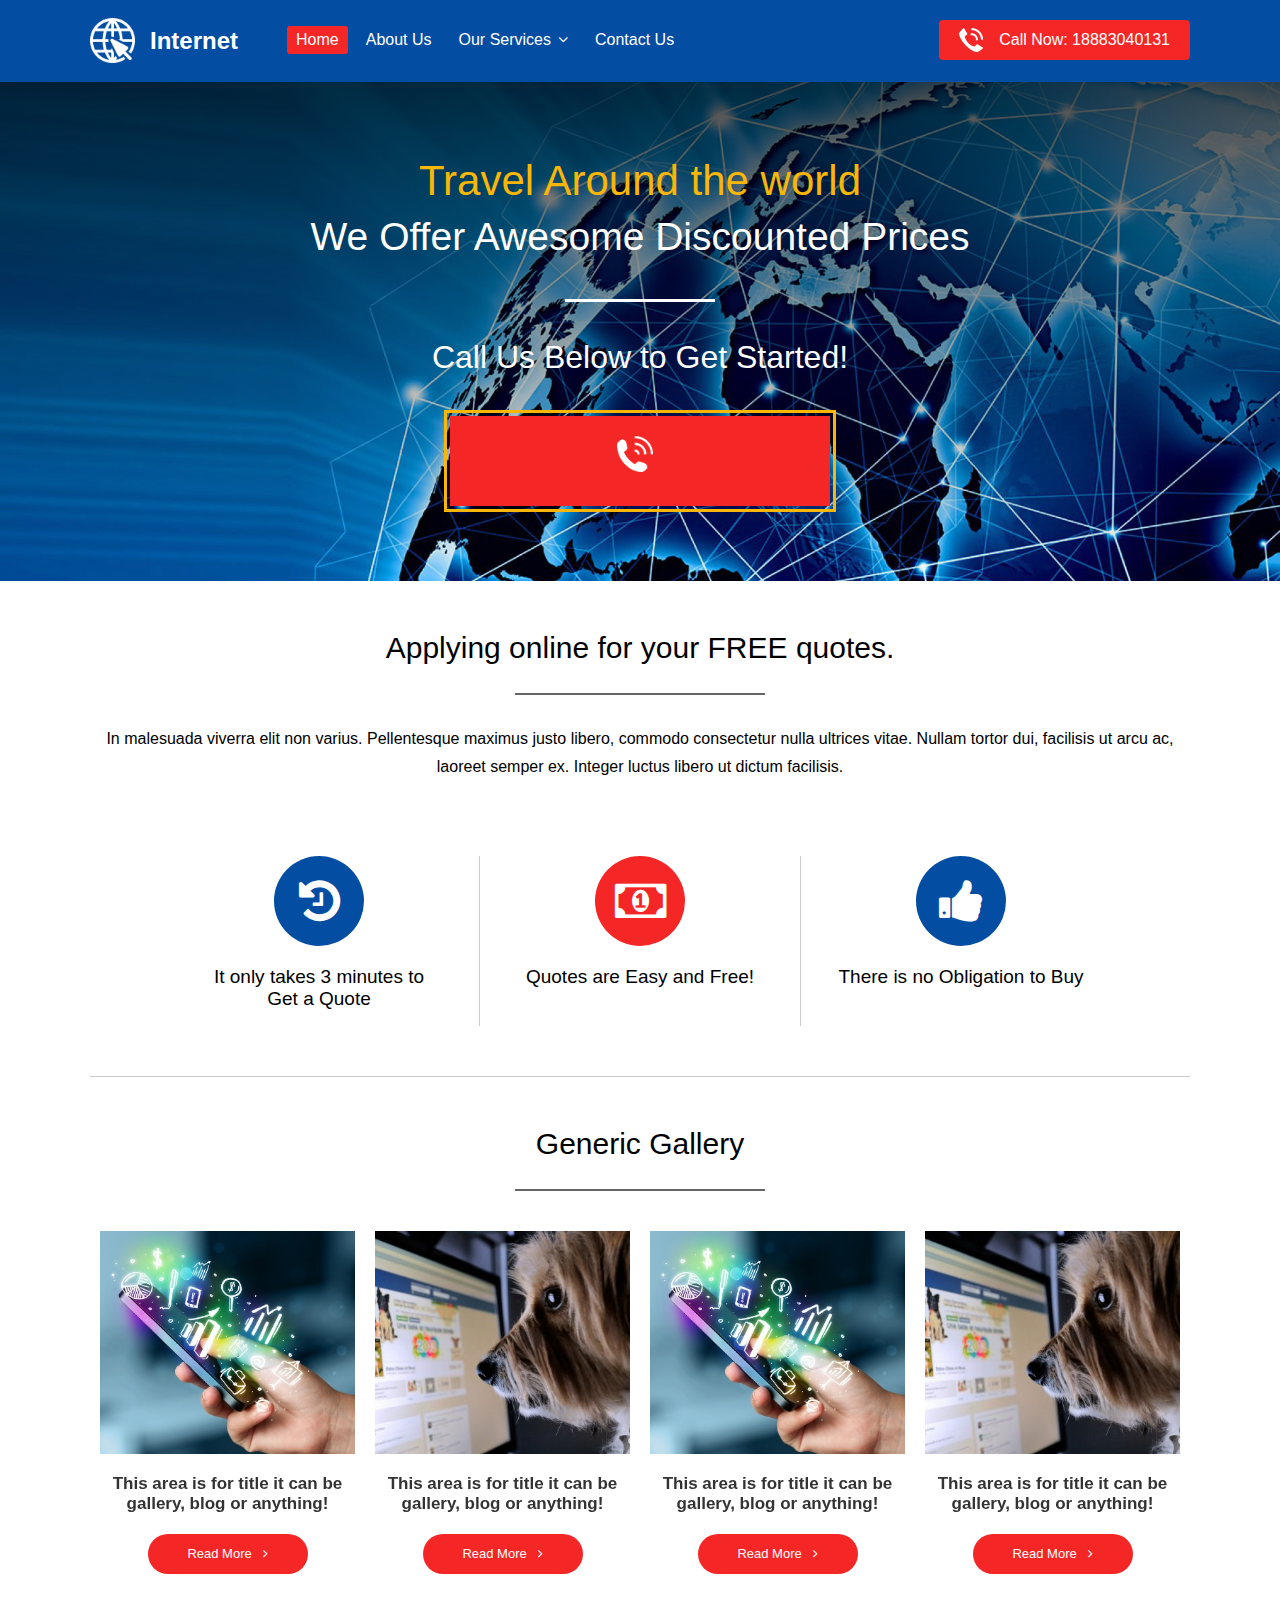
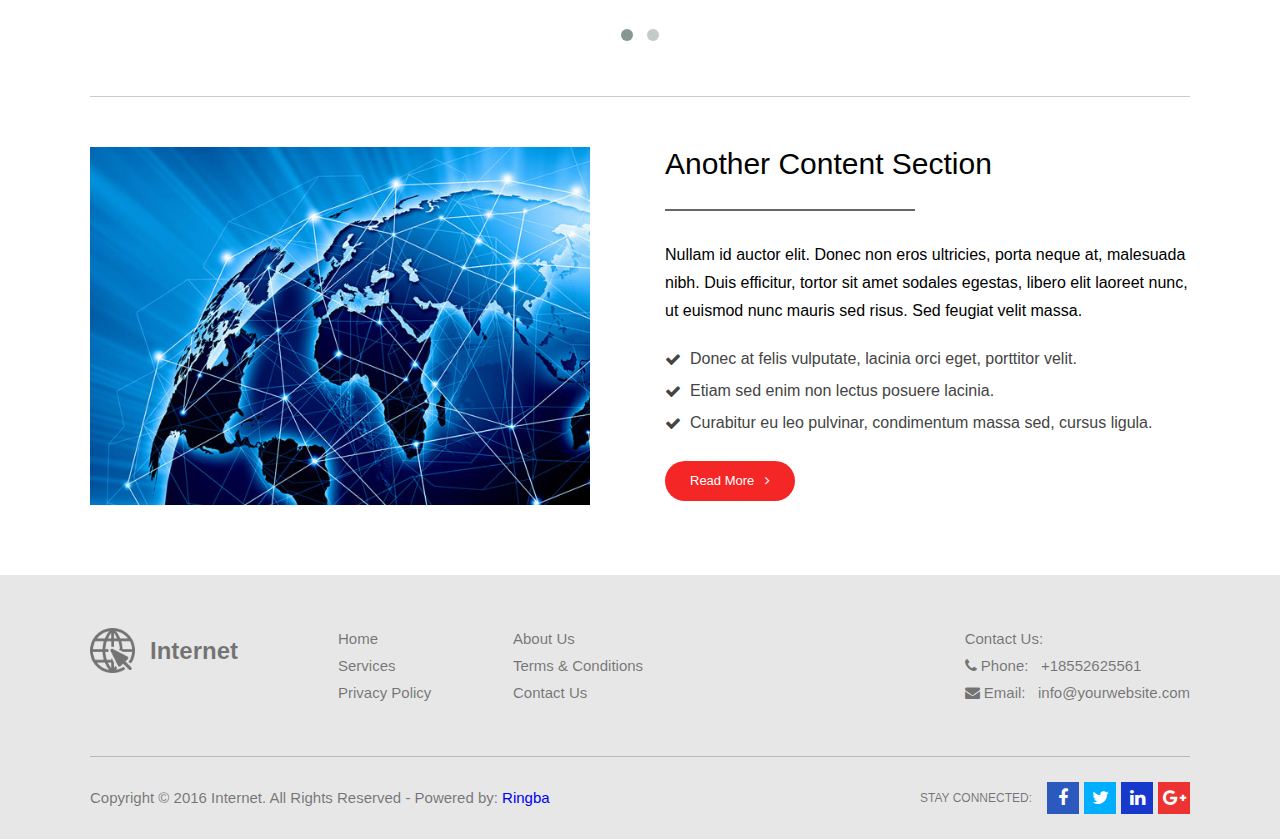
<file: index.html>
<!DOCTYPE html PUBLIC "-//W3C//DTD XHTML 1.0 Transitional//EN" "http://www.w3.org/TR/xhtml1/DTD/xhtml1-transitional.dtd">
<html xmlns="http://www.w3.org/1999/xhtml">
<head>
        
        <!-- META -->
        <meta name="viewport" content="width=device-width; initial-scale=1.0; maximum-scale=1.0; user-scalable=0;">
        <meta http-equiv="Content-Type" content="text/html; charset=utf-8" />
        
        <!-- TITLE -->
        <title>Awesome Travel</title>

        <!-- Main StyleSheet -->
        <link href="style.css" rel="stylesheet" type="text/css" />
        <link href="style-global.css" rel="stylesheet" type="text/css" />
        <!-- Color Schemes -->
        <link href="css/style-blue.css" rel="stylesheet" type="text/css" />
        <link href="style-responsive.css" rel="stylesheet" type="text/css" />


        <link href="css/font-awesome.css" rel="stylesheet" type="text/css" />
        <link href="css/linear.css" rel="stylesheet" type="text/css" />
        <link rel="icon" type="image/png" href="images/favicon.png"><!-- Major Browsers -->
		
        <script src="js/jquery.js"></script>

        <link rel="stylesheet" href="owl-carousel/owl.carousel.css" type="text/css" />
        <link rel="stylesheet" href="owl-carousel/owl.theme.css" type="text/css" />
        <script src="owl-carousel/owl.carousel.js"></script>

        <script src="js/scripts.js"></script>

        <!-- FANCYBOX -->
        <script type="text/javascript" src="lightbox/jquery.fancybox.js"></script>
        <link rel="stylesheet" type="text/css" href="lightbox/jquery.fancybox.css" media="screen" />
        <script type="text/javascript">
        $(document).ready(function() {
                                   $('.fancybox').fancybox();
        });
		</script>
<!-- Facebook Pixel Code -->
<script>
!function(f,b,e,v,n,t,s)
{if(f.fbq)return;n=f.fbq=function(){n.callMethod?
n.callMethod.apply(n,arguments):n.queue.push(arguments)};
if(!f._fbq)f._fbq=n;n.push=n;n.loaded=!0;n.version='2.0';
n.queue=[];t=b.createElement(e);t.async=!0;
t.src=v;s=b.getElementsByTagName(e)[0];
s.parentNode.insertBefore(t,s)}(window, document,'script',
'https://connect.facebook.net/en_US/fbevents.js');
fbq('init', '3073530812914758');
fbq('track', 'PageView');
</script>
<noscript><img height="1" width="1" style="display:none"
src="https://www.facebook.com/tr?id=3073530812914758&ev=PageView&noscript=1"
/></noscript>
<!-- End Facebook Pixel Code -->
<!-- <script src=//b-js.ringba.com/CAa5c48082ba1949d2845d4bf9e80d3b5a async></script> 	-->
<script> (function (e, d) {
    //Ringba.com phone number tracking
    const queryString = window.location.search;
    const urlParams = new URLSearchParams(queryString);
	console.log("URL Params", urlParams);
    const pubId = urlParams.get('pubId');
	console.log("Pub id", pubId);
    fetch('./mappings.json')
      .then((response) => {
	console.log("Fetch response", response);
        return response.json();
      })
      .then((myJson) => {
        var ringba_com_tag = myJson[pubId];
        var _sc = d.getElementsByTagName('script'), _s = _sc[_sc.length - 1];
        e._rgba = e._rgba || { q: [] }; e._rgba.q.push({ tag: ringba_com_tag, script: _s });
        if (!(e._rgba.loading = !!e._rgba.loading)) {
          var sc = d.createElement('script'); sc.type = 'text/javascript'; sc.async = true;
          sc.src = '//js.callcdn.com/js_v3/min/ringba.com.js';
          var s = d.getElementsByTagName('script')[0]; s.parentNode.insertBefore(sc, s);
          e._rgba.loading = true;
        }
      });
  })(window, document); </script>
</head>

<body>
<div class="topbutton"><span class="lnr lnr-arrow-up"></span></div>        

<!--HEADER-->
<header>
<section class="container">

		<div class="phone">
			<img src="images/i1.png" alt="" />
			<a onClick="fbq('trackCustom', 'ringbaclick', {test: 'test'});">Call Now: 18883040131</a>
		</div>

		<a href="" class="logo"><img src="images/logo-white.png" alt="" /> <strong>Internet</strong></a>


		<div class="mobtitle">
	    <span class="fa fa-navicon"></span> 
	    <span class="fa fa-close" style="display:none;"></span>
	    </div>
		<nav class="topmenu">
			<ul>
				<li class="active"><a href="">Home</a></li>
				<li><a href="aboutus.html">About Us</a></li>
				<li class="hassubmenu">
					<a href="">Our Services</a>
					<ul class="submenu">
						<li><a href="">Service Type 1</a></li>
						<li><a href="">Service Type 2</a></li>
						<li><a href="">Service Type 3</a></li>
						<li><a href="">Service Type 4</a></li>
					</ul>
			  	</li>
				<li><a href="">Contact Us</a></li>
			</ul>
		</nav>
    
</section>
</header>
<!--/HEADER-->



<!--BANNER-->
<section class="banner">
	<section class="overlay mobilewrap">
		<section class="container">
			<h1><strong>Travel Around the world</strong></h1>
			<h2><strong>We Offer Awesome</strong> Discounted Prices</h2>
			<h3><strong>Call Us Below</strong> to Get Started!</h3>
			<div class="calloption">
				<div class="borderside"></div>
				<img src="images/i2.png" alt="" id="showNumber"/>
			</div>
		</section>
	</section>
</section>
<!--/BANNER-->
     



<!--PAGE-->
<section class="page mobilewrap">
	<section class="container">
			
			<div class="contentsection">
				<h2>
					Applying online for your <strong>FREE quotes.</strong>
				</h2>
				<p>
					In malesuada viverra elit non varius. Pellentesque maximus justo libero, commodo consectetur nulla ultrices vitae. Nullam tortor dui, facilisis ut arcu ac, laoreet semper ex. Integer luctus libero ut dictum facilisis.
				</p>

				<div class="items-wrap">
					<div class="item">
						<div class="icon"><span class="fa fa-history"></span></div>
						<h3>It only takes 3 minutes to <br> Get a Quote</h3>
					</div>

					<div class="item">
						<div class="icon"><span class="fa fa-money"></span></div>
						<h3>Quotes are Easy and Free!</h3>
					</div>

					<div class="item">
						<div class="icon"><span class="fa fa-thumbs-up"></span></div>
						<h3>There is no Obligation to Buy</h3>
					</div>
				</div>
			</div>


			<div class="contentsection-2">
				<h2>Generic Gallery</h2>
				<div id="owl-demo" class="owl-carousel">
					<div class="item">
                        <div class="thumb">
                        	<a href="images/gr1.jpg" class="overlay fancybox" data-fancybox-group="gallery" title="Title-1"><span class="fa fa-expand"></span></a>
                        	<img src="images/gr1.jpg" alt="">
                        </div>
                        <h4>This area is for title it can be gallery, blog or anything!</h4>
                        <a href="" class="button">Read More &nbsp; <span class="fa fa-angle-right"></span></a>
                    </div>

                    <div class="item">
                        <div class="thumb">
                        	<a href="images/gr2.jpg" class="overlay fancybox" data-fancybox-group="gallery" title="Title-2"><span class="fa fa-expand"></span></a>
                        	<img src="images/gr2.jpg" alt="">
                        </div>
                        <h4>This area is for title it can be gallery, blog or anything!</h4>
                        <a href="" class="button">Read More &nbsp; <span class="fa fa-angle-right"></span></a>
                    </div>


                    <div class="item">
                        <div class="thumb">
                        	<a href="images/gr1.jpg" class="overlay fancybox" data-fancybox-group="gallery" title="Title-2"><span class="fa fa-expand"></span></a>
                        	<img src="images/gr1.jpg" alt="">
                        </div>
                        <h4>This area is for title it can be gallery, blog or anything!</h4>
                        <a href="" class="button">Read More &nbsp; <span class="fa fa-angle-right"></span></a>
                    </div>


                    <div class="item">
                        <div class="thumb">
                        	<a href="images/gr2.jpg" class="overlay fancybox" data-fancybox-group="gallery" title="Title-2"><span class="fa fa-expand"></span></a>
                        	<img src="images/gr2.jpg" alt="">
                        </div>
                        <h4>This area is for title it can be gallery, blog or anything!</h4>
                        <a href="" class="button">Read More &nbsp; <span class="fa fa-angle-right"></span></a>
                    </div>


                    <div class="item">
                        <div class="thumb">
                        	<a href="images/gr1.jpg" class="overlay fancybox" data-fancybox-group="gallery" title="Title-2"><span class="fa fa-expand"></span></a>
                        	<img src="images/gr1.jpg" alt="">
                        </div>
                        <h4>This area is for title it can be gallery, blog or anything!</h4>
                        <a href="" class="button">Read More &nbsp; <span class="fa fa-angle-right"></span></a>
                    </div>

                   
				</div>
			</div>



			<div class="contentsection-3">
				<img src="images/ft1.jpg" alt="" class="featured" />
				<div class="details">
					<h2>Another Content Section</h2>
					<p>
						Nullam id auctor elit. Donec non eros ultricies, porta neque at, malesuada nibh. Duis efficitur, tortor sit amet sodales egestas, libero elit laoreet nunc, ut euismod nunc mauris sed risus. Sed feugiat velit massa.
					</p>
					<ul>
						<li>Donec at felis vulputate, lacinia orci eget, porttitor velit.</li>
						<li>Etiam sed enim non lectus posuere lacinia.</li>
						<li>Curabitur eu leo pulvinar, condimentum massa sed, cursus ligula.</li>
					</ul>
					<a href="" class="button">Read More &nbsp; <span class="fa fa-angle-right"></span></a>
				</div>
			</div>

	</section>
</section>
<!--PAGE ENDS-->



<!--FOOTER-->
<footer class="mobilewrap">
	<section class="container">
			<div class="widgets-wrap">
				<div class="widget logowidget">
					<a href="" class="footerlogo"><img src="images/logo.png" alt="" /> <strong>Internet</strong></a>
				</div>

				<div class="widget links">
					<ul>
						<li><a href="">Home</a></li>
						<li><a href="">About Us</a></li>
						<li><a href="">Services</a></li>
						<li><a href="">Terms & Conditions</a></li>
						<li><a href="">Privacy Policy</a></li>
						<li><a href="">Contact Us</a></li>
					</ul>
				</div>

				<div class="widget">
					<p>Contact Us:</p>
					<p><span class="fa fa-phone"></span> Phone: &nbsp; +18552625561</p>
					<p><span class="fa fa-envelope"></span> Email: &nbsp; info@yourwebsite.com</p>
				</div>
			</div>

			<div class="footerbottom">
				<div class="copyright">Copyright &copy; 2016 Internet. All Rights Reserved - Powered by: <a href="https://www.ringba.com">Ringba</a></div>
				<div class="socialmedia">
					<p>Stay Connected:</p>
					<a href="" class="facebook"><span class="fa fa-facebook"></span></a>
					<a href="" class="twitter"><span class="fa fa-twitter"></span></a>
					<a href="" class="linkedin"><span class="fa fa-linkedin"></span></a>
					<a href="" class="gplus"><span class="fa fa-google-plus"></span></a>
				</div>
			</div>
	</section>
</footer>
<!--/FOOTER-->


<script type="text/javascript">
//scrollable links
$(function() {
$('a.scroll').click(function() {
if (location.pathname.replace(/^\//,'') == this.pathname.replace(/^\//,'') && location.hostname == this.hostname) {
var target = $(this.hash);
target = target.length ? target : $('[name=' + this.hash.slice(1) +']');
if (target.length) {
$('html,body').animate({
scrollTop: target.offset().top - 94
}, 2000);
return false;
}
}
});
});
</script>                          
</body>
</html>
</file>
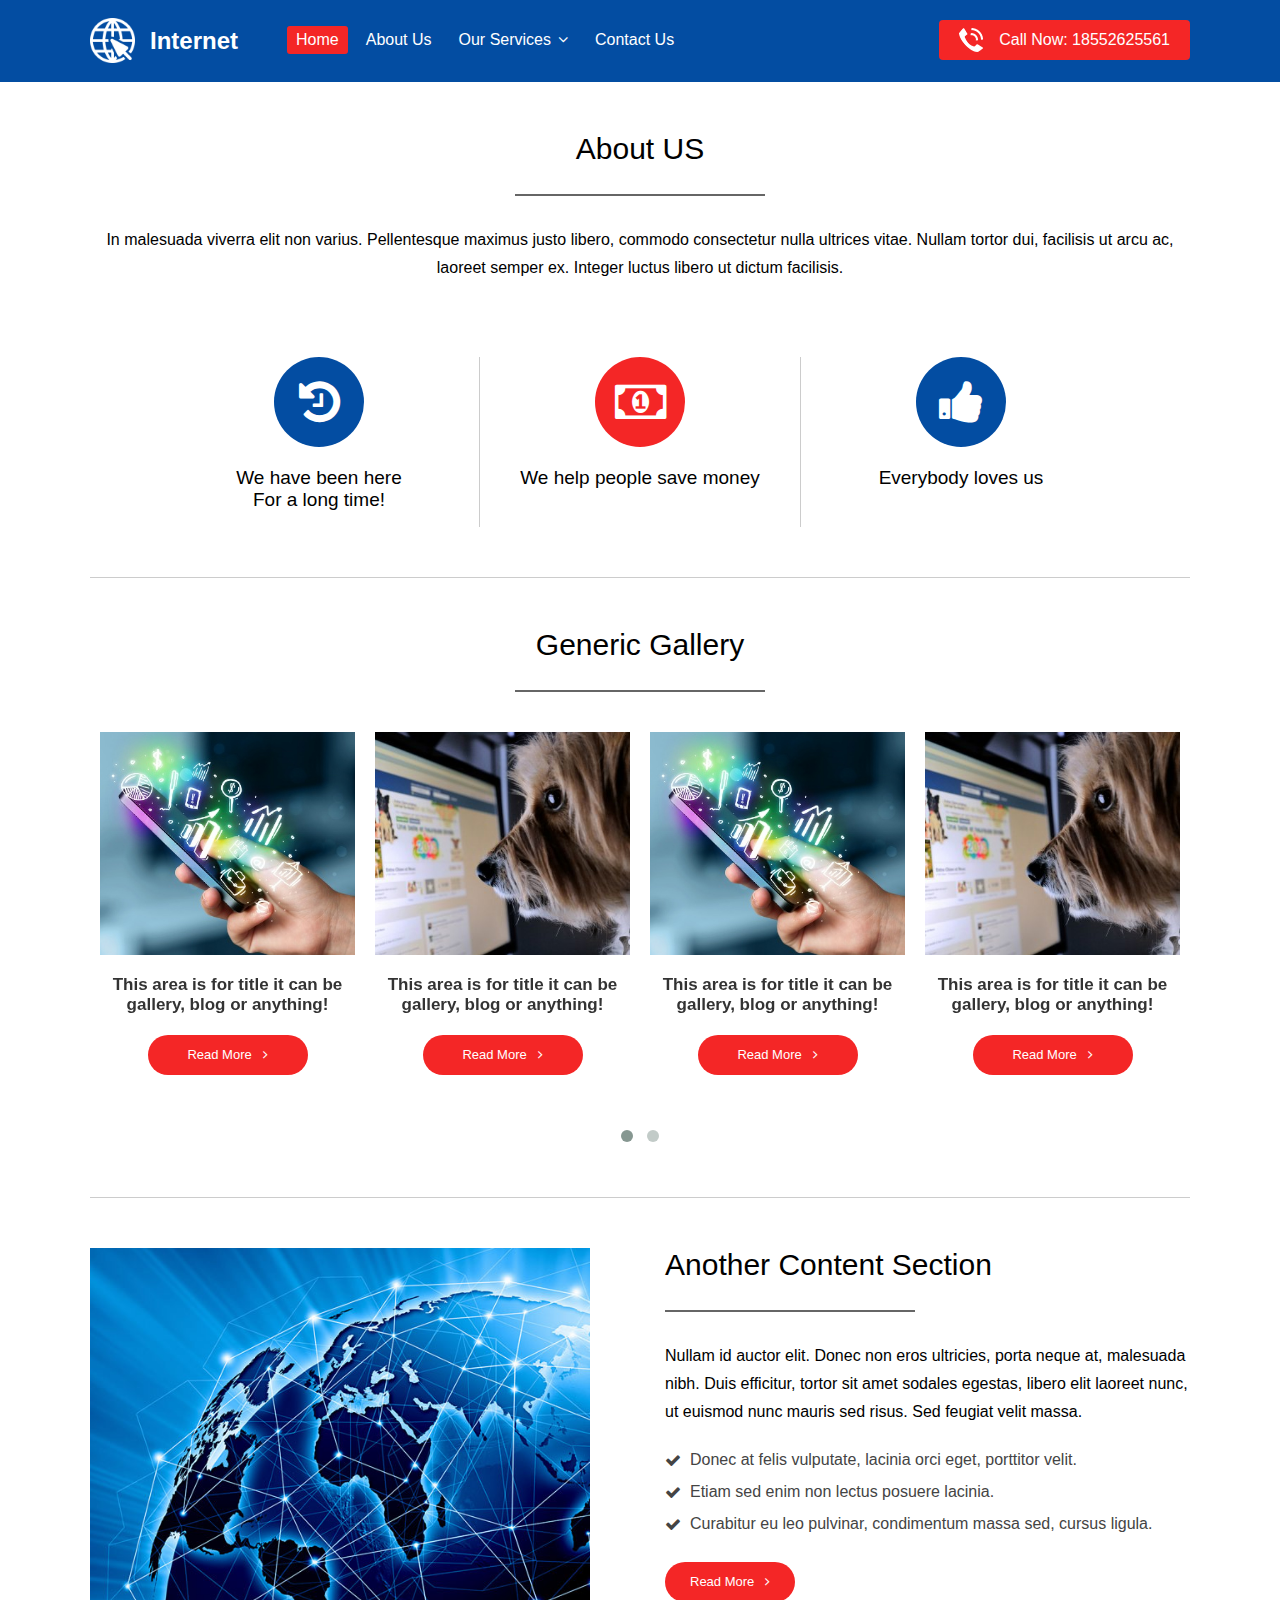
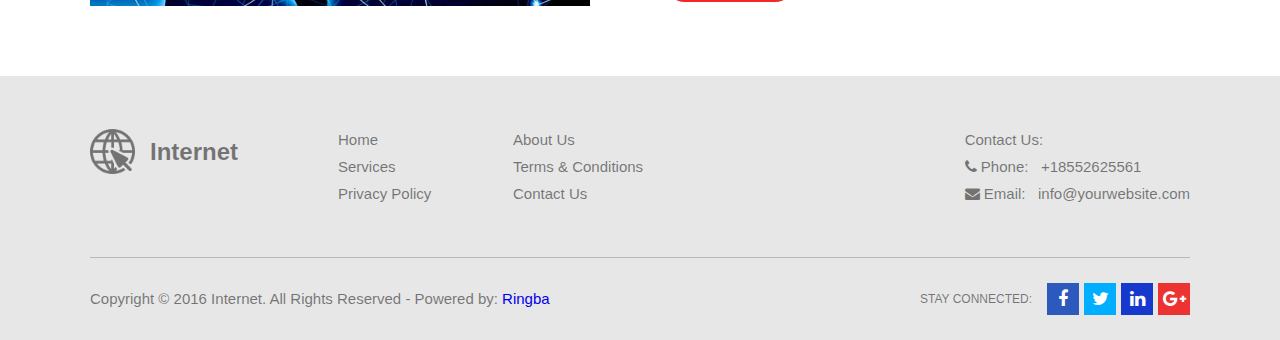
<file: aboutus.html>
<!DOCTYPE html PUBLIC "-//W3C//DTD XHTML 1.0 Transitional//EN" "http://www.w3.org/TR/xhtml1/DTD/xhtml1-transitional.dtd">
<html xmlns="http://www.w3.org/1999/xhtml">
<head>
        
        <!-- META -->
        <meta name="viewport" content="width=device-width; initial-scale=1.0; maximum-scale=1.0; user-scalable=0;">
        <meta http-equiv="Content-Type" content="text/html; charset=utf-8" />
        
        <!-- TITLE -->
        <title>Awesome Travel</title>

        <!-- Main StyleSheet -->
        <link href="style.css" rel="stylesheet" type="text/css" />
        <link href="style-global.css" rel="stylesheet" type="text/css" />
        <!-- Color Schemes -->
        <link href="css/style-blue.css" rel="stylesheet" type="text/css" />
        <link href="style-responsive.css" rel="stylesheet" type="text/css" />


        <link href="css/font-awesome.css" rel="stylesheet" type="text/css" />
        <link href="css/linear.css" rel="stylesheet" type="text/css" />
        <link rel="icon" type="image/png" href="images/favicon.png"><!-- Major Browsers -->
		
        <script src="js/jquery.js"></script>

        <link rel="stylesheet" href="owl-carousel/owl.carousel.css" type="text/css" />
        <link rel="stylesheet" href="owl-carousel/owl.theme.css" type="text/css" />
        <script src="owl-carousel/owl.carousel.js"></script>

        <script src="js/scripts.js"></script>

        <!-- FANCYBOX -->
        <script type="text/javascript" src="lightbox/jquery.fancybox.js"></script>
        <link rel="stylesheet" type="text/css" href="lightbox/jquery.fancybox.css" media="screen" />
        <script type="text/javascript">
        $(document).ready(function() {
                                   $('.fancybox').fancybox();
        });
		</script>	
		<script src="//b-js.ringba.com/CAb386a08bb6c240b5af3461488d23ed00" async="async"></script>						   
</head>

<body>
<div class="topbutton"><span class="lnr lnr-arrow-up"></span></div>        

<!--HEADER-->
<header>
<section class="container">

		<div class="phone">
			<img src="images/i1.png" alt="" />
			Call Now: 18552625561
		</div>

		<a href="" class="logo"><img src="images/logo-white.png" alt="" /> <strong>Internet</strong></a>


		<div class="mobtitle">
	    <span class="fa fa-navicon"></span> 
	    <span class="fa fa-close" style="display:none;"></span>
	    </div>
		<nav class="topmenu">
			<ul>
				<li class="active"><a href="">Home</a></li>
				<li><a href="aboutus.html">About Us</a></li>
				<li class="hassubmenu">
					<a href="">Our Services</a>
					<ul class="submenu">
						<li><a href="">Service Type 1</a></li>
						<li><a href="">Service Type 2</a></li>
						<li><a href="">Service Type 3</a></li>
						<li><a href="">Service Type 4</a></li>
					</ul>
			  	</li>
				<li><a href="">Contact Us</a></li>
			</ul>
		</nav>
    
</section>
</header>
<!--/HEADER-->


<!--PAGE-->
<section class="page mobilewrap">
	<section class="container">
			
			<div class="contentsection">
				<h2>
					About US
				</h2>
				<p>
					In malesuada viverra elit non varius. Pellentesque maximus justo libero, commodo consectetur nulla ultrices vitae. Nullam tortor dui, facilisis ut arcu ac, laoreet semper ex. Integer luctus libero ut dictum facilisis.
				</p>

				<div class="items-wrap">
					<div class="item">
						<div class="icon"><span class="fa fa-history"></span></div>
						<h3>We have been here <br> For a long time!</h3>
					</div>

					<div class="item">
						<div class="icon"><span class="fa fa-money"></span></div>
						<h3>We help people save money</h3>
					</div>

					<div class="item">
						<div class="icon"><span class="fa fa-thumbs-up"></span></div>
						<h3>Everybody loves us</h3>
					</div>
				</div>
			</div>


			<div class="contentsection-2">
				<h2>Generic Gallery</h2>
				<div id="owl-demo" class="owl-carousel">
					<div class="item">
                        <div class="thumb">
                        	<a href="images/gr1.jpg" class="overlay fancybox" data-fancybox-group="gallery" title="Title-1"><span class="fa fa-expand"></span></a>
                        	<img src="images/gr1.jpg" alt="">
                        </div>
                        <h4>This area is for title it can be gallery, blog or anything!</h4>
                        <a href="" class="button">Read More &nbsp; <span class="fa fa-angle-right"></span></a>
                    </div>

                    <div class="item">
                        <div class="thumb">
                        	<a href="images/gr2.jpg" class="overlay fancybox" data-fancybox-group="gallery" title="Title-2"><span class="fa fa-expand"></span></a>
                        	<img src="images/gr2.jpg" alt="">
                        </div>
                        <h4>This area is for title it can be gallery, blog or anything!</h4>
                        <a href="" class="button">Read More &nbsp; <span class="fa fa-angle-right"></span></a>
                    </div>


                    <div class="item">
                        <div class="thumb">
                        	<a href="images/gr1.jpg" class="overlay fancybox" data-fancybox-group="gallery" title="Title-2"><span class="fa fa-expand"></span></a>
                        	<img src="images/gr1.jpg" alt="">
                        </div>
                        <h4>This area is for title it can be gallery, blog or anything!</h4>
                        <a href="" class="button">Read More &nbsp; <span class="fa fa-angle-right"></span></a>
                    </div>


                    <div class="item">
                        <div class="thumb">
                        	<a href="images/gr2.jpg" class="overlay fancybox" data-fancybox-group="gallery" title="Title-2"><span class="fa fa-expand"></span></a>
                        	<img src="images/gr2.jpg" alt="">
                        </div>
                        <h4>This area is for title it can be gallery, blog or anything!</h4>
                        <a href="" class="button">Read More &nbsp; <span class="fa fa-angle-right"></span></a>
                    </div>


                    <div class="item">
                        <div class="thumb">
                        	<a href="images/gr1.jpg" class="overlay fancybox" data-fancybox-group="gallery" title="Title-2"><span class="fa fa-expand"></span></a>
                        	<img src="images/gr1.jpg" alt="">
                        </div>
                        <h4>This area is for title it can be gallery, blog or anything!</h4>
                        <a href="" class="button">Read More &nbsp; <span class="fa fa-angle-right"></span></a>
                    </div>

                   
				</div>
			</div>



			<div class="contentsection-3">
				<img src="images/ft1.jpg" alt="" class="featured" />
				<div class="details">
					<h2>Another Content Section</h2>
					<p>
						Nullam id auctor elit. Donec non eros ultricies, porta neque at, malesuada nibh. Duis efficitur, tortor sit amet sodales egestas, libero elit laoreet nunc, ut euismod nunc mauris sed risus. Sed feugiat velit massa.
					</p>
					<ul>
						<li>Donec at felis vulputate, lacinia orci eget, porttitor velit.</li>
						<li>Etiam sed enim non lectus posuere lacinia.</li>
						<li>Curabitur eu leo pulvinar, condimentum massa sed, cursus ligula.</li>
					</ul>
					<a href="" class="button">Read More &nbsp; <span class="fa fa-angle-right"></span></a>
				</div>
			</div>

	</section>
</section>
<!--PAGE ENDS-->



<!--FOOTER-->
<footer class="mobilewrap">
	<section class="container">
			<div class="widgets-wrap">
				<div class="widget logowidget">
					<a href="" class="footerlogo"><img src="images/logo.png" alt="" /> <strong>Internet</strong></a>
				</div>

				<div class="widget links">
					<ul>
						<li><a href="">Home</a></li>
						<li><a href="">About Us</a></li>
						<li><a href="">Services</a></li>
						<li><a href="">Terms & Conditions</a></li>
						<li><a href="">Privacy Policy</a></li>
						<li><a href="">Contact Us</a></li>
					</ul>
				</div>

				<div class="widget">
					<p>Contact Us:</p>
					<p><span class="fa fa-phone"></span> Phone: &nbsp; +18552625561</p>
					<p><span class="fa fa-envelope"></span> Email: &nbsp; info@yourwebsite.com</p>
				</div>
			</div>

			<div class="footerbottom">
				<div class="copyright">Copyright &copy; 2016 Internet. All Rights Reserved - Powered by: <a href="https://www.ringba.com">Ringba</a></div>
				<div class="socialmedia">
					<p>Stay Connected:</p>
					<a href="" class="facebook"><span class="fa fa-facebook"></span></a>
					<a href="" class="twitter"><span class="fa fa-twitter"></span></a>
					<a href="" class="linkedin"><span class="fa fa-linkedin"></span></a>
					<a href="" class="gplus"><span class="fa fa-google-plus"></span></a>
				</div>
			</div>
	</section>
</footer>
<!--/FOOTER-->


<script type="text/javascript">
//scrollable links
$(function() {
$('a.scroll').click(function() {
if (location.pathname.replace(/^\//,'') == this.pathname.replace(/^\//,'') && location.hostname == this.hostname) {
var target = $(this.hash);
target = target.length ? target : $('[name=' + this.hash.slice(1) +']');
if (target.length) {
$('html,body').animate({
scrollTop: target.offset().top - 94
}, 2000);
return false;
}
}
});
});
</script>                          
</body>
</html>
</file>
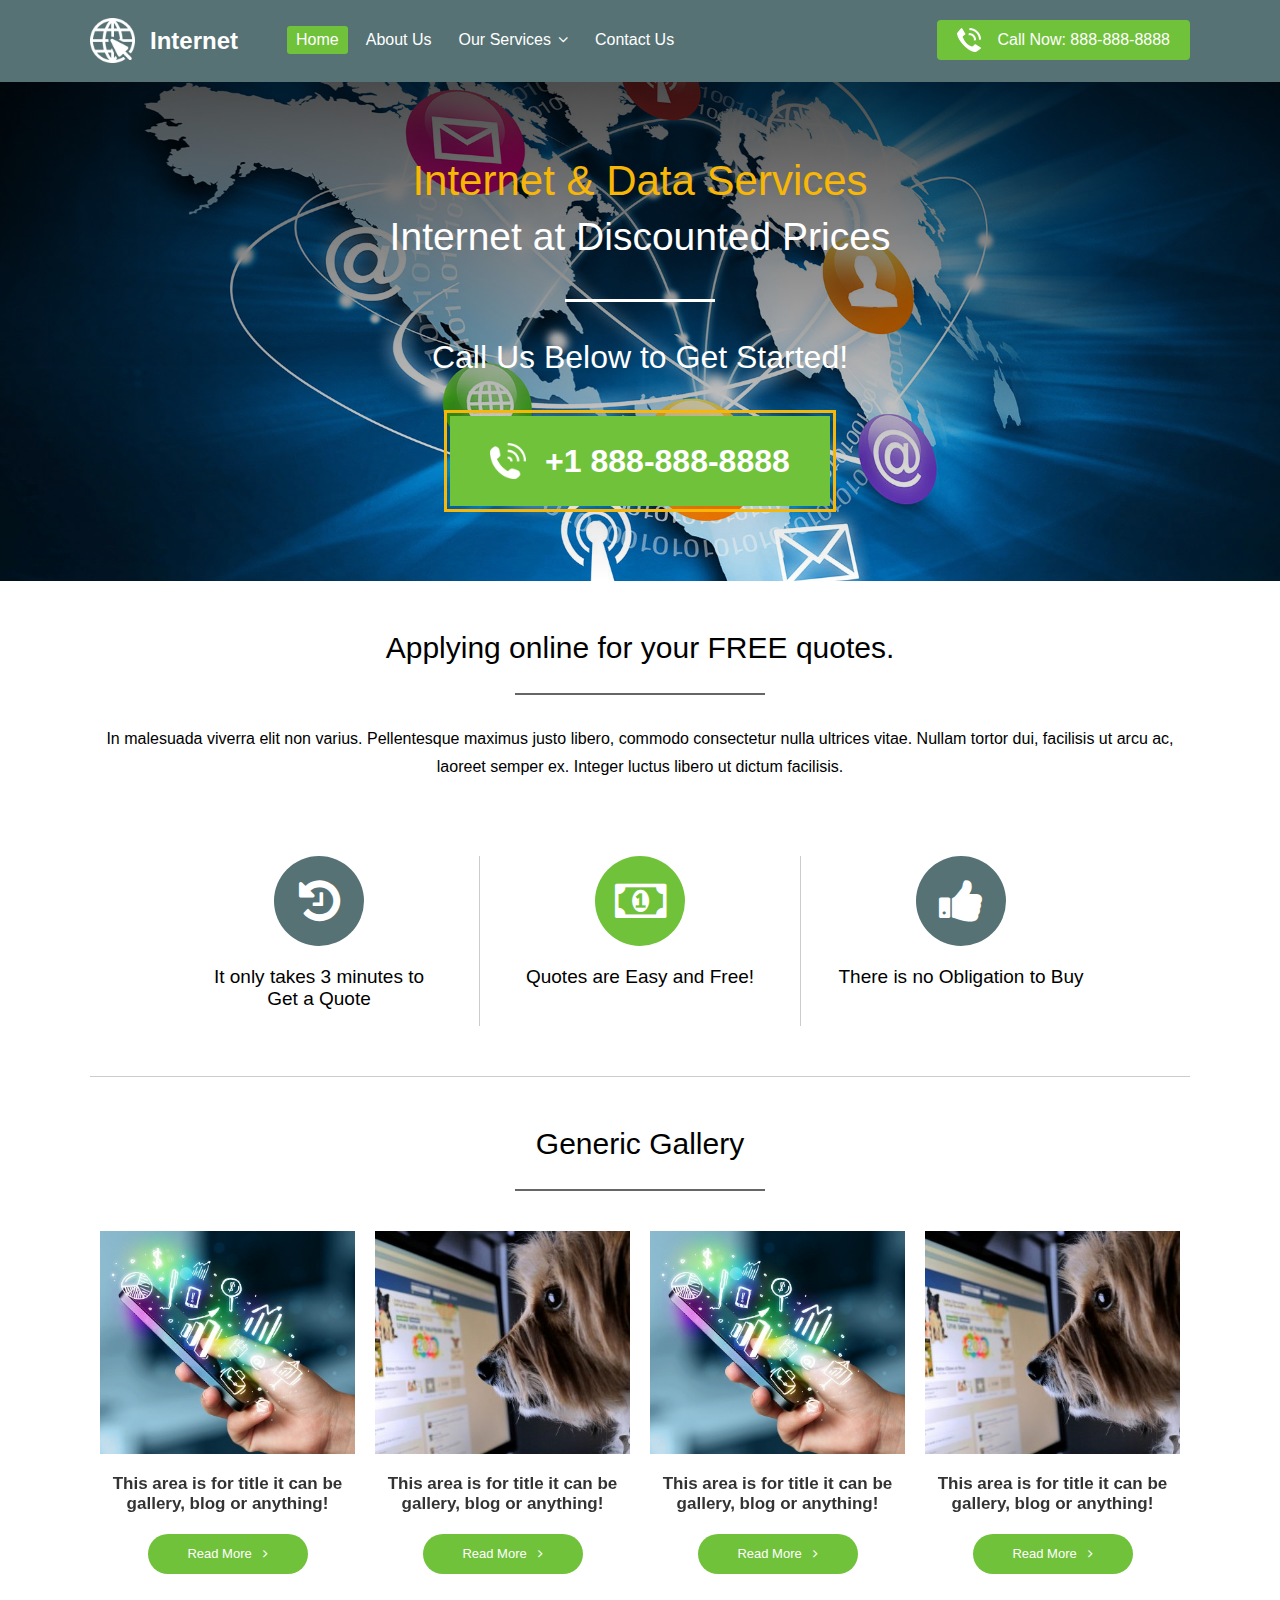
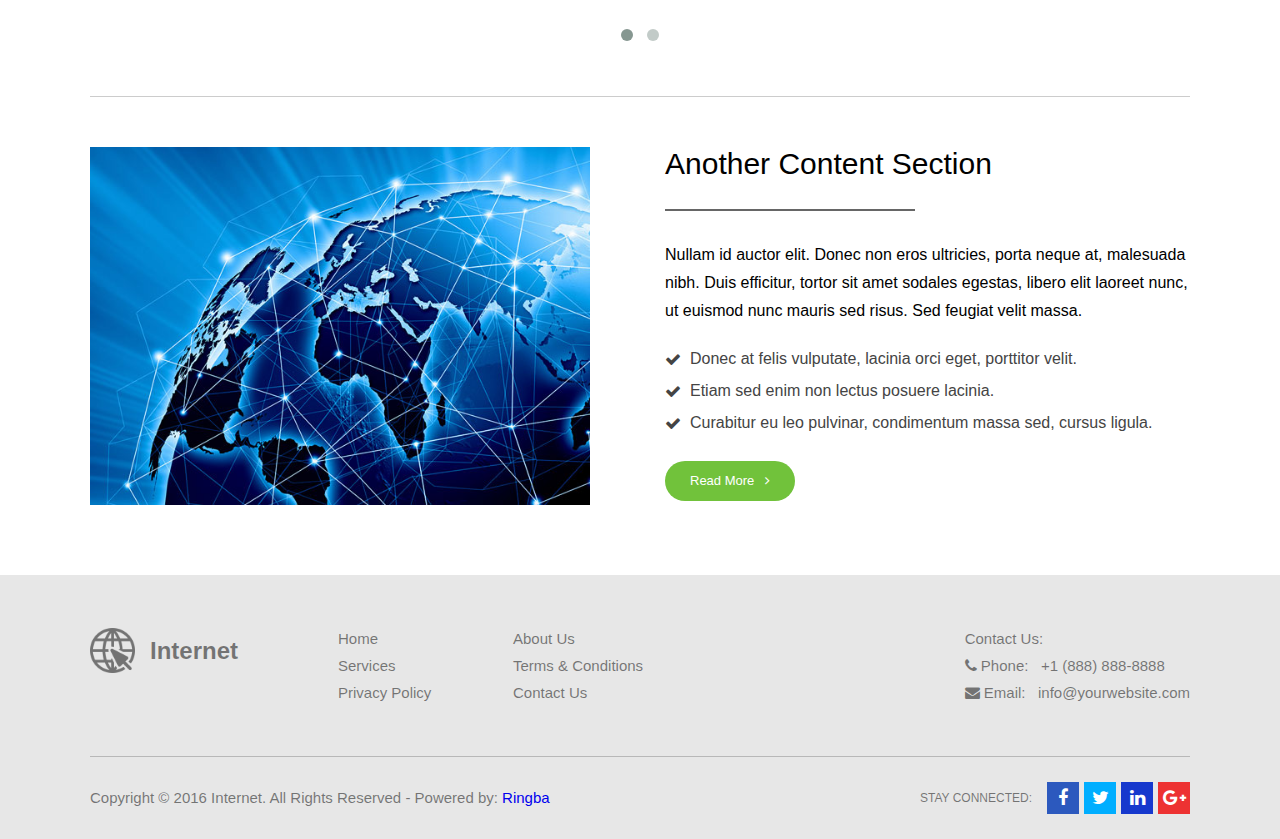
<file: index-green.html>
<!DOCTYPE html PUBLIC "-//W3C//DTD XHTML 1.0 Transitional//EN" "http://www.w3.org/TR/xhtml1/DTD/xhtml1-transitional.dtd">
<html xmlns="http://www.w3.org/1999/xhtml">
<head>
        
        <!-- META -->
        <meta name="viewport" content="width=device-width; initial-scale=1.0; maximum-scale=1.0; user-scalable=0;">
        <meta http-equiv="Content-Type" content="text/html; charset=utf-8" />
        
        <!-- TITLE -->
        <title>Internet: Web Template</title>

        <!-- Main StyleSheet -->
        <link href="style.css" rel="stylesheet" type="text/css" />
        <link href="style-global.css" rel="stylesheet" type="text/css" />
        <!-- Color Schemes -->
        <link href="css/style-green.css" rel="stylesheet" type="text/css" />
        <link href="style-responsive.css" rel="stylesheet" type="text/css" />


        <link href="css/font-awesome.css" rel="stylesheet" type="text/css" />
        <link href="css/linear.css" rel="stylesheet" type="text/css" />
        <link rel="icon" type="image/png" href="images/favicon.png"><!-- Major Browsers -->
		
        <script src="js/jquery.js"></script>

        <link rel="stylesheet" href="owl-carousel/owl.carousel.css" type="text/css" />
        <link rel="stylesheet" href="owl-carousel/owl.theme.css" type="text/css" />
        <script src="owl-carousel/owl.carousel.js"></script>

        <script src="js/scripts.js"></script>

        <!-- FANCYBOX -->
        <script type="text/javascript" src="lightbox/jquery.fancybox.js"></script>
        <link rel="stylesheet" type="text/css" href="lightbox/jquery.fancybox.css" media="screen" />
        <script type="text/javascript">
        $(document).ready(function() {
                                   $('.fancybox').fancybox();
        });
        </script>							   
</head>

<body>
<div class="topbutton"><span class="lnr lnr-arrow-up"></span></div>        

<!--HEADER-->
<header>
<section class="container">

		<div class="phone">
			<img src="images/i1.png" alt="" />
			Call Now: 888-888-8888
		</div>

		<a href="" class="logo"><img src="images/logo-white.png" alt="" /> <strong>Internet</strong></a>


		<div class="mobtitle">
	    <span class="fa fa-navicon"></span> 
	    <span class="fa fa-close" style="display:none;"></span>
	    </div>
		<nav class="topmenu">
			<ul>
				<li class="active"><a href="">Home</a></li>
				<li><a href="">About Us</a></li>
				<li class="hassubmenu">
					<a href="">Our Services</a>
					<ul class="submenu">
						<li><a href="">Service Type 1</a></li>
						<li><a href="">Service Type 2</a></li>
						<li><a href="">Service Type 3</a></li>
						<li><a href="">Service Type 4</a></li>
					</ul>
			  	</li>
				<li><a href="">Contact Us</a></li>
			</ul>
		</nav>
    
</section>
</header>
<!--/HEADER-->



<!--BANNER-->
<section class="banner">
	<section class="overlay mobilewrap">
		<section class="container">
			<h1><strong>Internet & Data Services</strong></h1>
			<h2><strong>Internet</strong> at Discounted Prices</h2>
			<h3><strong>Call Us Below</strong> to Get Started!</h3>
			<div class="calloption">
				<div class="borderside"></div>
				<img src="images/i2.png" alt="" /> +1 888-888-8888
			</div>
		</section>
	</section>
</section>
<!--/BANNER-->
     



<!--PAGE-->
<section class="page mobilewrap">
	<section class="container">
			
			<div class="contentsection">
				<h2>
					Applying online for your <strong>FREE quotes.</strong>
				</h2>
				<p>
					In malesuada viverra elit non varius. Pellentesque maximus justo libero, commodo consectetur nulla ultrices vitae. Nullam tortor dui, facilisis ut arcu ac, laoreet semper ex. Integer luctus libero ut dictum facilisis.
				</p>

				<div class="items-wrap">
					<div class="item">
						<div class="icon"><span class="fa fa-history"></span></div>
						<h3>It only takes 3 minutes to <br> Get a Quote</h3>
					</div>

					<div class="item">
						<div class="icon"><span class="fa fa-money"></span></div>
						<h3>Quotes are Easy and Free!</h3>
					</div>

					<div class="item">
						<div class="icon"><span class="fa fa-thumbs-up"></span></div>
						<h3>There is no Obligation to Buy</h3>
					</div>
				</div>
			</div>


			<div class="contentsection-2">
				<h2>Generic Gallery</h2>
				<div id="owl-demo" class="owl-carousel">
					<div class="item">
                        <div class="thumb">
                        	<a href="images/gr1.jpg" class="overlay fancybox" data-fancybox-group="gallery" title="Title-1"><span class="fa fa-expand"></span></a>
                        	<img src="images/gr1.jpg" alt="">
                        </div>
                        <h4>This area is for title it can be gallery, blog or anything!</h4>
                        <a href="" class="button">Read More &nbsp; <span class="fa fa-angle-right"></span></a>
                    </div>

                    <div class="item">
                        <div class="thumb">
                        	<a href="images/gr2.jpg" class="overlay fancybox" data-fancybox-group="gallery" title="Title-2"><span class="fa fa-expand"></span></a>
                        	<img src="images/gr2.jpg" alt="">
                        </div>
                        <h4>This area is for title it can be gallery, blog or anything!</h4>
                        <a href="" class="button">Read More &nbsp; <span class="fa fa-angle-right"></span></a>
                    </div>


                    <div class="item">
                        <div class="thumb">
                        	<a href="images/gr1.jpg" class="overlay fancybox" data-fancybox-group="gallery" title="Title-2"><span class="fa fa-expand"></span></a>
                        	<img src="images/gr1.jpg" alt="">
                        </div>
                        <h4>This area is for title it can be gallery, blog or anything!</h4>
                        <a href="" class="button">Read More &nbsp; <span class="fa fa-angle-right"></span></a>
                    </div>


                    <div class="item">
                        <div class="thumb">
                        	<a href="images/gr2.jpg" class="overlay fancybox" data-fancybox-group="gallery" title="Title-2"><span class="fa fa-expand"></span></a>
                        	<img src="images/gr2.jpg" alt="">
                        </div>
                        <h4>This area is for title it can be gallery, blog or anything!</h4>
                        <a href="" class="button">Read More &nbsp; <span class="fa fa-angle-right"></span></a>
                    </div>


                    <div class="item">
                        <div class="thumb">
                        	<a href="images/gr1.jpg" class="overlay fancybox" data-fancybox-group="gallery" title="Title-2"><span class="fa fa-expand"></span></a>
                        	<img src="images/gr1.jpg" alt="">
                        </div>
                        <h4>This area is for title it can be gallery, blog or anything!</h4>
                        <a href="" class="button">Read More &nbsp; <span class="fa fa-angle-right"></span></a>
                    </div>

                   
				</div>
			</div>



			<div class="contentsection-3">
				<img src="images/ft1.jpg" alt="" class="featured" />
				<div class="details">
					<h2>Another Content Section</h2>
					<p>
						Nullam id auctor elit. Donec non eros ultricies, porta neque at, malesuada nibh. Duis efficitur, tortor sit amet sodales egestas, libero elit laoreet nunc, ut euismod nunc mauris sed risus. Sed feugiat velit massa.
					</p>
					<ul>
						<li>Donec at felis vulputate, lacinia orci eget, porttitor velit.</li>
						<li>Etiam sed enim non lectus posuere lacinia.</li>
						<li>Curabitur eu leo pulvinar, condimentum massa sed, cursus ligula.</li>
					</ul>
					<a href="" class="button">Read More &nbsp; <span class="fa fa-angle-right"></span></a>
				</div>
			</div>

	</section>
</section>
<!--PAGE ENDS-->



<!--FOOTER-->
<footer class="mobilewrap">
	<section class="container">
			<div class="widgets-wrap">
				<div class="widget logowidget">
					<a href="" class="footerlogo"><img src="images/logo.png" alt="" /> <strong>Internet</strong></a>
				</div>

				<div class="widget links">
					<ul>
						<li><a href="">Home</a></li>
						<li><a href="">About Us</a></li>
						<li><a href="">Services</a></li>
						<li><a href="">Terms & Conditions</a></li>
						<li><a href="">Privacy Policy</a></li>
						<li><a href="">Contact Us</a></li>
					</ul>
				</div>

				<div class="widget">
					<p>Contact Us:</p>
					<p><span class="fa fa-phone"></span> Phone: &nbsp; +1 (888) 888-8888</p>
					<p><span class="fa fa-envelope"></span> Email: &nbsp; info@yourwebsite.com</p>
				</div>
			</div>

			<div class="footerbottom">
				<div class="copyright">Copyright &copy; 2016 Internet. All Rights Reserved - Powered by: <a href="https://www.ringba.com">Ringba</a></div>
				<div class="socialmedia">
					<p>Stay Connected:</p>
					<a href="" class="facebook"><span class="fa fa-facebook"></span></a>
					<a href="" class="twitter"><span class="fa fa-twitter"></span></a>
					<a href="" class="linkedin"><span class="fa fa-linkedin"></span></a>
					<a href="" class="gplus"><span class="fa fa-google-plus"></span></a>
				</div>
			</div>
	</section>
</footer>
<!--/FOOTER-->


<script type="text/javascript">
//scrollable links
$(function() {
$('a.scroll').click(function() {
if (location.pathname.replace(/^\//,'') == this.pathname.replace(/^\//,'') && location.hostname == this.hostname) {
var target = $(this.hash);
target = target.length ? target : $('[name=' + this.hash.slice(1) +']');
if (target.length) {
$('html,body').animate({
scrollTop: target.offset().top - 94
}, 2000);
return false;
}
}
});
});
</script>                          
</body>
</html>
</file>
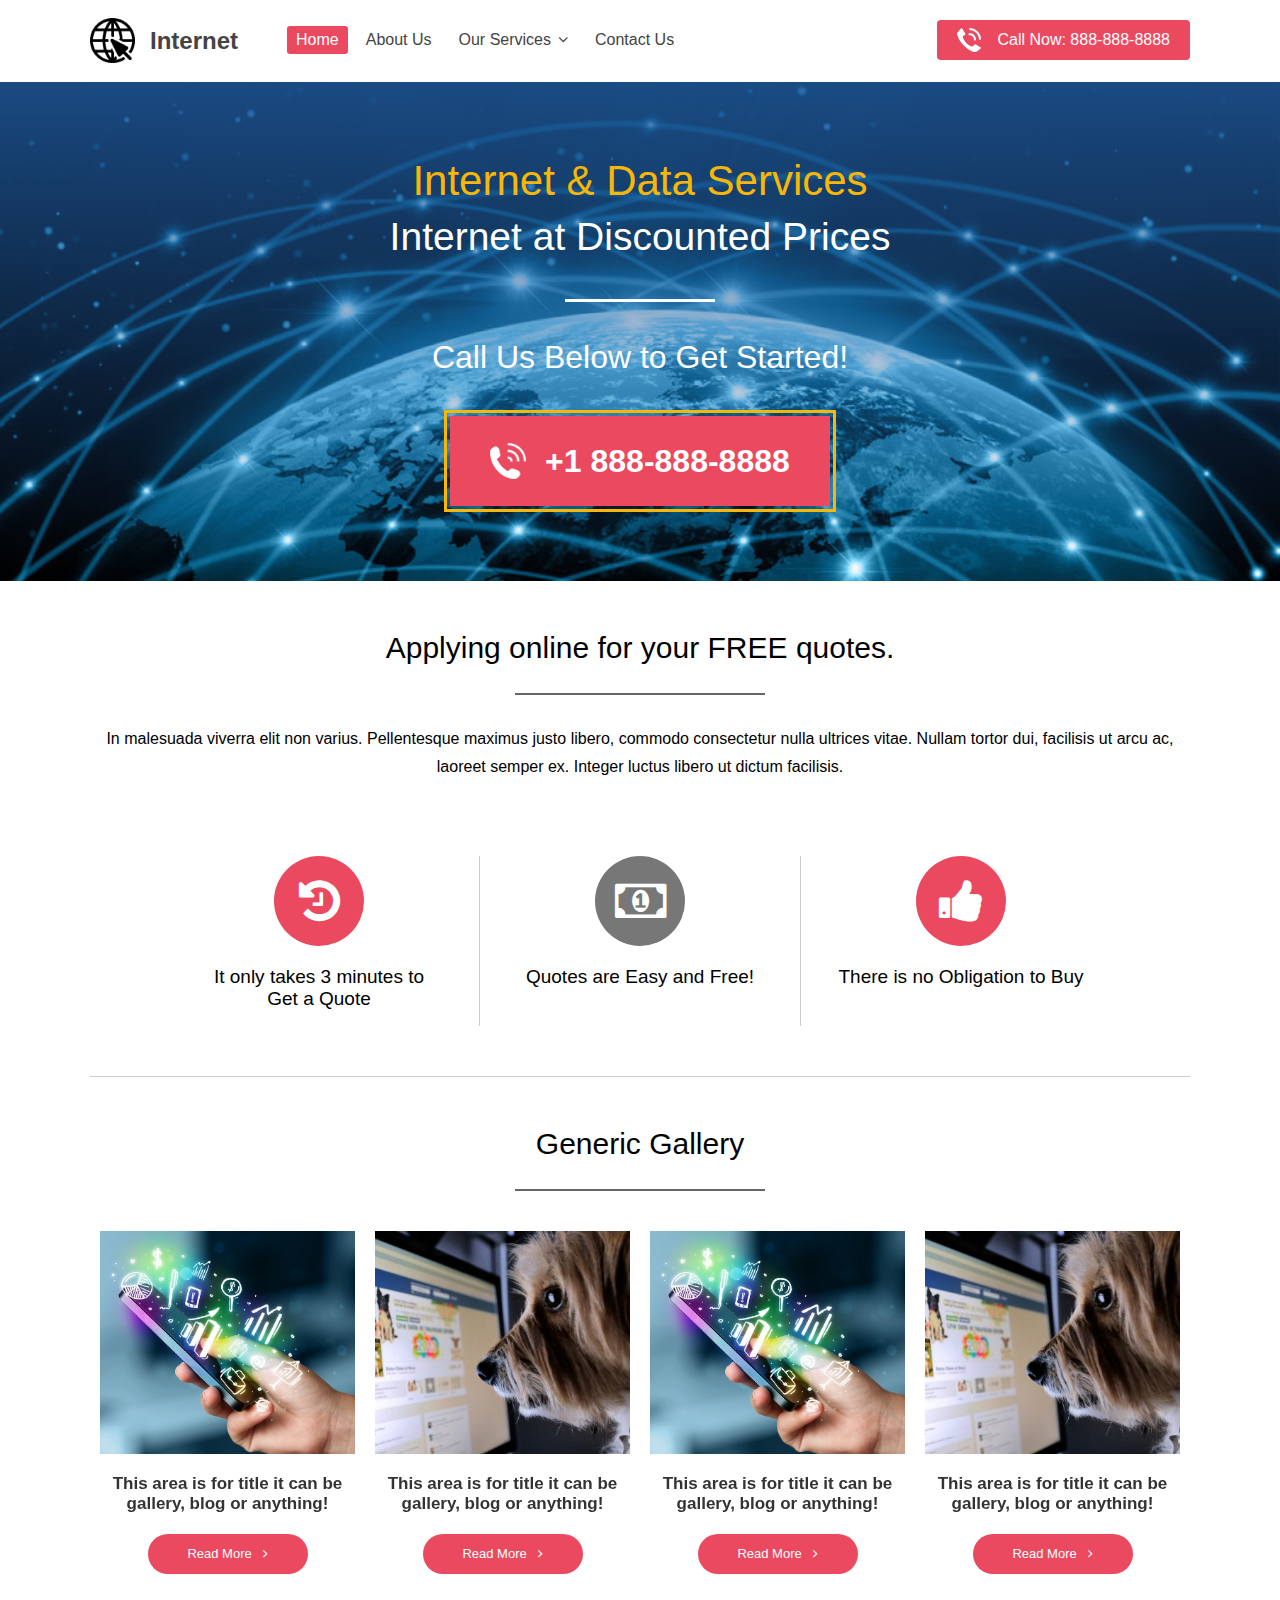
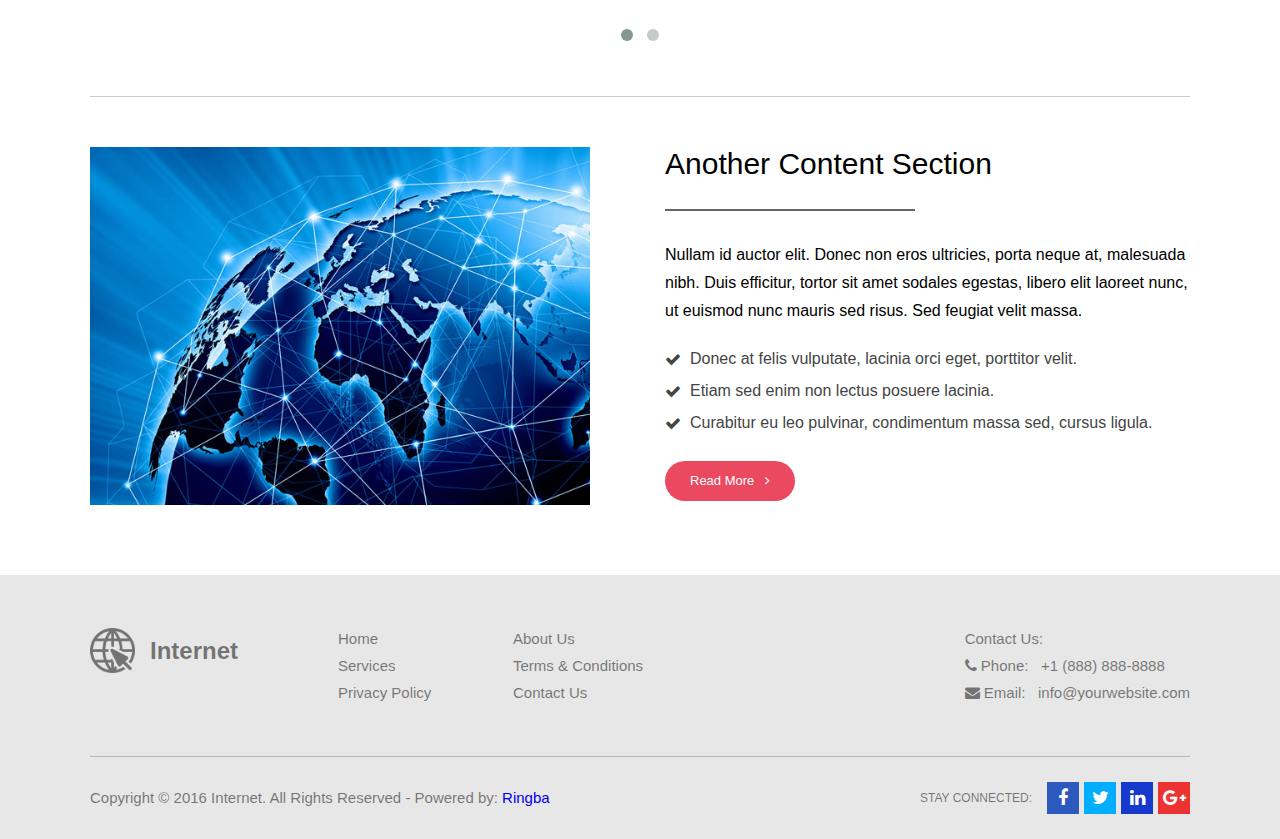
<file: index-magenta.html>
<!DOCTYPE html PUBLIC "-//W3C//DTD XHTML 1.0 Transitional//EN" "http://www.w3.org/TR/xhtml1/DTD/xhtml1-transitional.dtd">
<html xmlns="http://www.w3.org/1999/xhtml">
<head>
        
        <!-- META -->
        <meta name="viewport" content="width=device-width; initial-scale=1.0; maximum-scale=1.0; user-scalable=0;">
        <meta http-equiv="Content-Type" content="text/html; charset=utf-8" />
        
        <!-- TITLE -->
        <title>Internet: Web Template</title>

        <!-- Main StyleSheet -->
        <link href="style.css" rel="stylesheet" type="text/css" />
        <link href="style-global.css" rel="stylesheet" type="text/css" />
        <!-- Color Schemes -->
        <link href="css/style-magenta.css" rel="stylesheet" type="text/css" />
        <link href="style-responsive.css" rel="stylesheet" type="text/css" />


        <link href="css/font-awesome.css" rel="stylesheet" type="text/css" />
        <link href="css/linear.css" rel="stylesheet" type="text/css" />
        <link rel="icon" type="image/png" href="images/favicon.png"><!-- Major Browsers -->
		
        <script src="js/jquery.js"></script>

        <link rel="stylesheet" href="owl-carousel/owl.carousel.css" type="text/css" />
        <link rel="stylesheet" href="owl-carousel/owl.theme.css" type="text/css" />
        <script src="owl-carousel/owl.carousel.js"></script>

        <script src="js/scripts.js"></script>

        <!-- FANCYBOX -->
        <script type="text/javascript" src="lightbox/jquery.fancybox.js"></script>
        <link rel="stylesheet" type="text/css" href="lightbox/jquery.fancybox.css" media="screen" />
        <script type="text/javascript">
        $(document).ready(function() {
                                   $('.fancybox').fancybox();
        });
        </script>							   
</head>

<body>
<div class="topbutton"><span class="lnr lnr-arrow-up"></span></div>        

<!--HEADER-->
<header>
<section class="container">

		<div class="phone">
			<img src="images/i1.png" alt="" />
			Call Now: 888-888-8888
		</div>

		<a href="" class="logo"><img src="images/logo.png" alt="" /> <strong>Internet</strong></a>


		<div class="mobtitle">
	    <span class="fa fa-navicon"></span> 
	    <span class="fa fa-close" style="display:none;"></span>
	    </div>
		<nav class="topmenu">
			<ul>
				<li class="active"><a href="">Home</a></li>
				<li><a href="">About Us</a></li>
				<li class="hassubmenu">
					<a href="">Our Services</a>
					<ul class="submenu">
						<li><a href="">Service Type 1</a></li>
						<li><a href="">Service Type 2</a></li>
						<li><a href="">Service Type 3</a></li>
						<li><a href="">Service Type 4</a></li>
					</ul>
			  	</li>
				<li><a href="">Contact Us</a></li>
			</ul>
		</nav>
    
</section>
</header>
<!--/HEADER-->



<!--BANNER-->
<section class="banner">
	<section class="overlay mobilewrap">
		<section class="container">
			<h1><strong>Internet & Data Services</strong></h1>
			<h2><strong>Internet</strong> at Discounted Prices</h2>
			<h3><strong>Call Us Below</strong> to Get Started!</h3>
			<div class="calloption">
				<div class="borderside"></div>
				<img src="images/i2.png" alt="" /> +1 888-888-8888
			</div>
		</section>
	</section>
</section>
<!--/BANNER-->
     



<!--PAGE-->
<section class="page mobilewrap">
	<section class="container">
			
			<div class="contentsection">
				<h2>
					Applying online for your <strong>FREE quotes.</strong>
				</h2>
				<p>
					In malesuada viverra elit non varius. Pellentesque maximus justo libero, commodo consectetur nulla ultrices vitae. Nullam tortor dui, facilisis ut arcu ac, laoreet semper ex. Integer luctus libero ut dictum facilisis.
				</p>

				<div class="items-wrap">
					<div class="item">
						<div class="icon"><span class="fa fa-history"></span></div>
						<h3>It only takes 3 minutes to <br> Get a Quote</h3>
					</div>

					<div class="item">
						<div class="icon"><span class="fa fa-money"></span></div>
						<h3>Quotes are Easy and Free!</h3>
					</div>

					<div class="item">
						<div class="icon"><span class="fa fa-thumbs-up"></span></div>
						<h3>There is no Obligation to Buy</h3>
					</div>
				</div>
			</div>


			<div class="contentsection-2">
				<h2>Generic Gallery</h2>
				<div id="owl-demo" class="owl-carousel">
					<div class="item">
                        <div class="thumb">
                        	<a href="images/gr1.jpg" class="overlay fancybox" data-fancybox-group="gallery" title="Title-1"><span class="fa fa-expand"></span></a>
                        	<img src="images/gr1.jpg" alt="">
                        </div>
                        <h4>This area is for title it can be gallery, blog or anything!</h4>
                        <a href="" class="button">Read More &nbsp; <span class="fa fa-angle-right"></span></a>
                    </div>

                    <div class="item">
                        <div class="thumb">
                        	<a href="images/gr2.jpg" class="overlay fancybox" data-fancybox-group="gallery" title="Title-2"><span class="fa fa-expand"></span></a>
                        	<img src="images/gr2.jpg" alt="">
                        </div>
                        <h4>This area is for title it can be gallery, blog or anything!</h4>
                        <a href="" class="button">Read More &nbsp; <span class="fa fa-angle-right"></span></a>
                    </div>


                    <div class="item">
                        <div class="thumb">
                        	<a href="images/gr1.jpg" class="overlay fancybox" data-fancybox-group="gallery" title="Title-2"><span class="fa fa-expand"></span></a>
                        	<img src="images/gr1.jpg" alt="">
                        </div>
                        <h4>This area is for title it can be gallery, blog or anything!</h4>
                        <a href="" class="button">Read More &nbsp; <span class="fa fa-angle-right"></span></a>
                    </div>


                    <div class="item">
                        <div class="thumb">
                        	<a href="images/gr2.jpg" class="overlay fancybox" data-fancybox-group="gallery" title="Title-2"><span class="fa fa-expand"></span></a>
                        	<img src="images/gr2.jpg" alt="">
                        </div>
                        <h4>This area is for title it can be gallery, blog or anything!</h4>
                        <a href="" class="button">Read More &nbsp; <span class="fa fa-angle-right"></span></a>
                    </div>


                    <div class="item">
                        <div class="thumb">
                        	<a href="images/gr1.jpg" class="overlay fancybox" data-fancybox-group="gallery" title="Title-2"><span class="fa fa-expand"></span></a>
                        	<img src="images/gr1.jpg" alt="">
                        </div>
                        <h4>This area is for title it can be gallery, blog or anything!</h4>
                        <a href="" class="button">Read More &nbsp; <span class="fa fa-angle-right"></span></a>
                    </div>

                   
				</div>
			</div>



			<div class="contentsection-3">
				<img src="images/ft1.jpg" alt="" class="featured" />
				<div class="details">
					<h2>Another Content Section</h2>
					<p>
						Nullam id auctor elit. Donec non eros ultricies, porta neque at, malesuada nibh. Duis efficitur, tortor sit amet sodales egestas, libero elit laoreet nunc, ut euismod nunc mauris sed risus. Sed feugiat velit massa.
					</p>
					<ul>
						<li>Donec at felis vulputate, lacinia orci eget, porttitor velit.</li>
						<li>Etiam sed enim non lectus posuere lacinia.</li>
						<li>Curabitur eu leo pulvinar, condimentum massa sed, cursus ligula.</li>
					</ul>
					<a href="" class="button">Read More &nbsp; <span class="fa fa-angle-right"></span></a>
				</div>
			</div>

	</section>
</section>
<!--PAGE ENDS-->



<!--FOOTER-->
<footer class="mobilewrap">
	<section class="container">
			<div class="widgets-wrap">
				<div class="widget logowidget">
					<a href="" class="footerlogo"><img src="images/logo.png" alt="" /> <strong>Internet</strong></a>
				</div>

				<div class="widget links">
					<ul>
						<li><a href="">Home</a></li>
						<li><a href="">About Us</a></li>
						<li><a href="">Services</a></li>
						<li><a href="">Terms & Conditions</a></li>
						<li><a href="">Privacy Policy</a></li>
						<li><a href="">Contact Us</a></li>
					</ul>
				</div>

				<div class="widget">
					<p>Contact Us:</p>
					<p><span class="fa fa-phone"></span> Phone: &nbsp; +1 (888) 888-8888</p>
					<p><span class="fa fa-envelope"></span> Email: &nbsp; info@yourwebsite.com</p>
				</div>
			</div>

			<div class="footerbottom">
				<div class="copyright">Copyright &copy; 2016 Internet. All Rights Reserved - Powered by: <a href="https://www.ringba.com">Ringba</a></div>
				<div class="socialmedia">
					<p>Stay Connected:</p>
					<a href="" class="facebook"><span class="fa fa-facebook"></span></a>
					<a href="" class="twitter"><span class="fa fa-twitter"></span></a>
					<a href="" class="linkedin"><span class="fa fa-linkedin"></span></a>
					<a href="" class="gplus"><span class="fa fa-google-plus"></span></a>
				</div>
			</div>
	</section>
</footer>
<!--/FOOTER-->


<script type="text/javascript">
//scrollable links
$(function() {
$('a.scroll').click(function() {
if (location.pathname.replace(/^\//,'') == this.pathname.replace(/^\//,'') && location.hostname == this.hostname) {
var target = $(this.hash);
target = target.length ? target : $('[name=' + this.hash.slice(1) +']');
if (target.length) {
$('html,body').animate({
scrollTop: target.offset().top - 94
}, 2000);
return false;
}
}
});
});
</script>                          
</body>
</html>
</file>
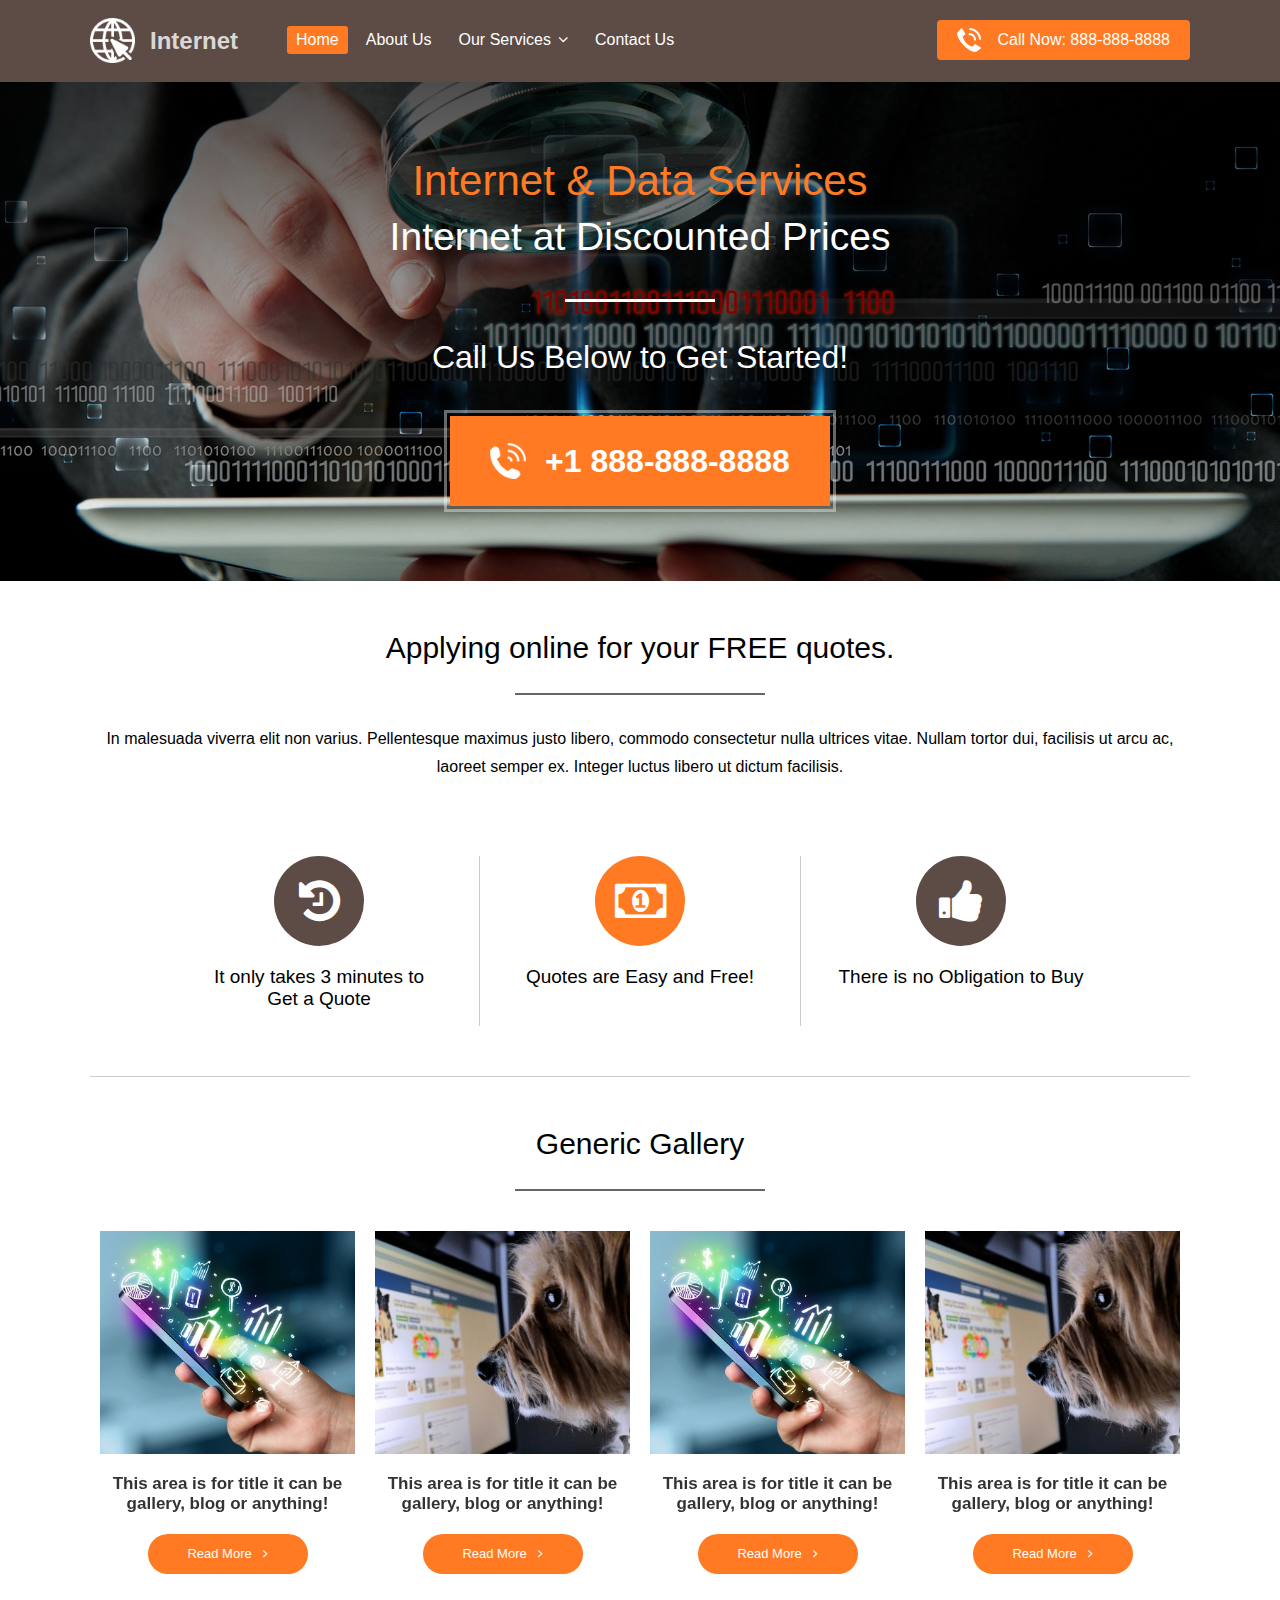
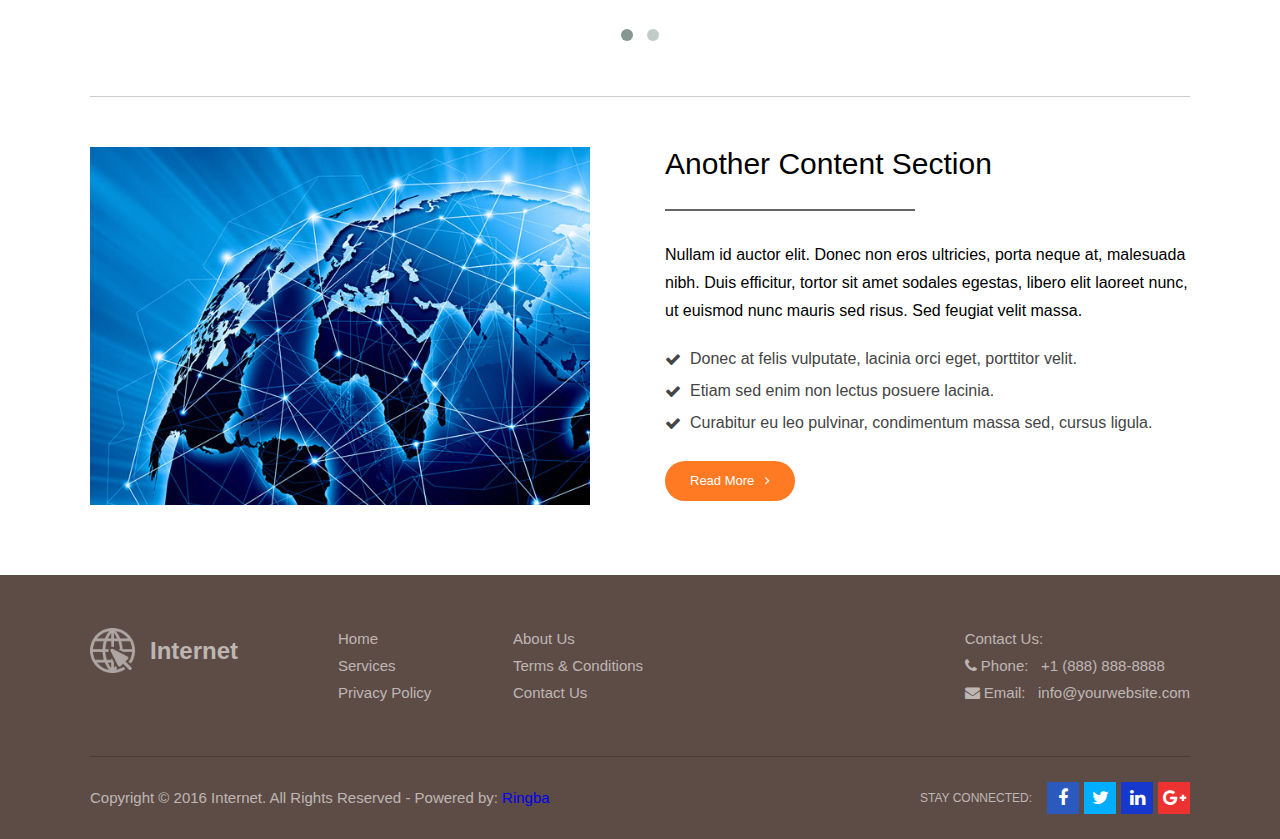
<file: index-orange.html>
<!DOCTYPE html PUBLIC "-//W3C//DTD XHTML 1.0 Transitional//EN" "http://www.w3.org/TR/xhtml1/DTD/xhtml1-transitional.dtd">
<html xmlns="http://www.w3.org/1999/xhtml">
<head>
        
        <!-- META -->
        <meta name="viewport" content="width=device-width; initial-scale=1.0; maximum-scale=1.0; user-scalable=0;">
        <meta http-equiv="Content-Type" content="text/html; charset=utf-8" />
        
        <!-- TITLE -->
        <title>Internet: Web Template</title>

        <!-- Main StyleSheet -->
        <link href="style.css" rel="stylesheet" type="text/css" />
        <link href="style-global.css" rel="stylesheet" type="text/css" />
        <!-- Color Schemes -->
        <link href="css/style-orange.css" rel="stylesheet" type="text/css" />
        <link href="style-responsive.css" rel="stylesheet" type="text/css" />


        <link href="css/font-awesome.css" rel="stylesheet" type="text/css" />
        <link href="css/linear.css" rel="stylesheet" type="text/css" />
        <link rel="icon" type="image/png" href="images/favicon.png"><!-- Major Browsers -->
		
        <script src="js/jquery.js"></script>

        <link rel="stylesheet" href="owl-carousel/owl.carousel.css" type="text/css" />
        <link rel="stylesheet" href="owl-carousel/owl.theme.css" type="text/css" />
        <script src="owl-carousel/owl.carousel.js"></script>

        <script src="js/scripts.js"></script>

        <!-- FANCYBOX -->
        <script type="text/javascript" src="lightbox/jquery.fancybox.js"></script>
        <link rel="stylesheet" type="text/css" href="lightbox/jquery.fancybox.css" media="screen" />
        <script type="text/javascript">
        $(document).ready(function() {
                                   $('.fancybox').fancybox();
        });
        </script>							   
</head>

<body>
<div class="topbutton"><span class="lnr lnr-arrow-up"></span></div>        

<!--HEADER-->
<header>
<section class="container">

		<div class="phone">
			<img src="images/i1.png" alt="" />
			Call Now: 888-888-8888
		</div>

		<a href="" class="logo"><img src="images/logo-white.png" alt="" /><strong>Internet</strong></a>


		<div class="mobtitle">
	    <span class="fa fa-navicon"></span> 
	    <span class="fa fa-close" style="display:none;"></span>
	    </div>
		<nav class="topmenu">
			<ul>
				<li class="active"><a href="">Home</a></li>
				<li><a href="">About Us</a></li>
				<li class="hassubmenu">
					<a href="">Our Services</a>
					<ul class="submenu">
						<li><a href="">Service Type 1</a></li>
						<li><a href="">Service Type 2</a></li>
						<li><a href="">Service Type 3</a></li>
						<li><a href="">Service Type 4</a></li>
					</ul>
			  	</li>
				<li><a href="">Contact Us</a></li>
			</ul>
		</nav>
    
</section>
</header>
<!--/HEADER-->



<!--BANNER-->
<section class="banner">
	<section class="overlay mobilewrap">
		<section class="container">
			<h1><strong>Internet & Data Services</strong></h1>
			<h2><strong>Internet</strong> at Discounted Prices</h2>
			<h3><strong>Call Us Below</strong> to Get Started!</h3>
			<div class="calloption">
				<div class="borderside"></div>
				<img src="images/i2.png" alt="" /> +1 888-888-8888
			</div>
		</section>
	</section>
</section>
<!--/BANNER-->
     



<!--PAGE-->
<section class="page mobilewrap">
	<section class="container">
			
			<div class="contentsection">
				<h2>
					Applying online for your <strong>FREE quotes.</strong>
				</h2>
				<p>
					In malesuada viverra elit non varius. Pellentesque maximus justo libero, commodo consectetur nulla ultrices vitae. Nullam tortor dui, facilisis ut arcu ac, laoreet semper ex. Integer luctus libero ut dictum facilisis.
				</p>

				<div class="items-wrap">
					<div class="item">
						<div class="icon"><span class="fa fa-history"></span></div>
						<h3>It only takes 3 minutes to <br> Get a Quote</h3>
					</div>

					<div class="item">
						<div class="icon"><span class="fa fa-money"></span></div>
						<h3>Quotes are Easy and Free!</h3>
					</div>

					<div class="item">
						<div class="icon"><span class="fa fa-thumbs-up"></span></div>
						<h3>There is no Obligation to Buy</h3>
					</div>
				</div>
			</div>


			<div class="contentsection-2">
				<h2>Generic Gallery</h2>
				<div id="owl-demo" class="owl-carousel">
					<div class="item">
                        <div class="thumb">
                        	<a href="images/gr1.jpg" class="overlay fancybox" data-fancybox-group="gallery" title="Title-1"><span class="fa fa-expand"></span></a>
                        	<img src="images/gr1.jpg" alt="">
                        </div>
                        <h4>This area is for title it can be gallery, blog or anything!</h4>
                        <a href="" class="button">Read More &nbsp; <span class="fa fa-angle-right"></span></a>
                    </div>

                    <div class="item">
                        <div class="thumb">
                        	<a href="images/gr2.jpg" class="overlay fancybox" data-fancybox-group="gallery" title="Title-2"><span class="fa fa-expand"></span></a>
                        	<img src="images/gr2.jpg" alt="">
                        </div>
                        <h4>This area is for title it can be gallery, blog or anything!</h4>
                        <a href="" class="button">Read More &nbsp; <span class="fa fa-angle-right"></span></a>
                    </div>


                    <div class="item">
                        <div class="thumb">
                        	<a href="images/gr1.jpg" class="overlay fancybox" data-fancybox-group="gallery" title="Title-2"><span class="fa fa-expand"></span></a>
                        	<img src="images/gr1.jpg" alt="">
                        </div>
                        <h4>This area is for title it can be gallery, blog or anything!</h4>
                        <a href="" class="button">Read More &nbsp; <span class="fa fa-angle-right"></span></a>
                    </div>


                    <div class="item">
                        <div class="thumb">
                        	<a href="images/gr2.jpg" class="overlay fancybox" data-fancybox-group="gallery" title="Title-2"><span class="fa fa-expand"></span></a>
                        	<img src="images/gr2.jpg" alt="">
                        </div>
                        <h4>This area is for title it can be gallery, blog or anything!</h4>
                        <a href="" class="button">Read More &nbsp; <span class="fa fa-angle-right"></span></a>
                    </div>


                    <div class="item">
                        <div class="thumb">
                        	<a href="images/gr1.jpg" class="overlay fancybox" data-fancybox-group="gallery" title="Title-2"><span class="fa fa-expand"></span></a>
                        	<img src="images/gr1.jpg" alt="">
                        </div>
                        <h4>This area is for title it can be gallery, blog or anything!</h4>
                        <a href="" class="button">Read More &nbsp; <span class="fa fa-angle-right"></span></a>
                    </div>

                   
				</div>
			</div>



			<div class="contentsection-3">
				<img src="images/ft1.jpg" alt="" class="featured" />
				<div class="details">
					<h2>Another Content Section</h2>
					<p>
						Nullam id auctor elit. Donec non eros ultricies, porta neque at, malesuada nibh. Duis efficitur, tortor sit amet sodales egestas, libero elit laoreet nunc, ut euismod nunc mauris sed risus. Sed feugiat velit massa.
					</p>
					<ul>
						<li>Donec at felis vulputate, lacinia orci eget, porttitor velit.</li>
						<li>Etiam sed enim non lectus posuere lacinia.</li>
						<li>Curabitur eu leo pulvinar, condimentum massa sed, cursus ligula.</li>
					</ul>
					<a href="" class="button">Read More &nbsp; <span class="fa fa-angle-right"></span></a>
				</div>
			</div>

	</section>
</section>
<!--PAGE ENDS-->



<!--FOOTER-->
<footer class="mobilewrap">
	<section class="container">
			<div class="widgets-wrap">
				<div class="widget logowidget">
					<a href="" class="footerlogo"><img src="images/logo-white.png" alt="" /> <strong>Internet</strong></a>
				</div>

				<div class="widget links">
					<ul>
						<li><a href="">Home</a></li>
						<li><a href="">About Us</a></li>
						<li><a href="">Services</a></li>
						<li><a href="">Terms & Conditions</a></li>
						<li><a href="">Privacy Policy</a></li>
						<li><a href="">Contact Us</a></li>
					</ul>
				</div>

				<div class="widget">
					<p>Contact Us:</p>
					<p><span class="fa fa-phone"></span> Phone: &nbsp; +1 (888) 888-8888</p>
					<p><span class="fa fa-envelope"></span> Email: &nbsp; info@yourwebsite.com</p>
				</div>
			</div>

			<div class="footerbottom">
				<div class="copyright">Copyright &copy; 2016 Internet. All Rights Reserved - Powered by: <a href="https://www.ringba.com">Ringba</a></div>
				<div class="socialmedia">
					<p>Stay Connected:</p>
					<a href="" class="facebook"><span class="fa fa-facebook"></span></a>
					<a href="" class="twitter"><span class="fa fa-twitter"></span></a>
					<a href="" class="linkedin"><span class="fa fa-linkedin"></span></a>
					<a href="" class="gplus"><span class="fa fa-google-plus"></span></a>
				</div>
			</div>
	</section>
</footer>
<!--/FOOTER-->


<script type="text/javascript">
//scrollable links
$(function() {
$('a.scroll').click(function() {
if (location.pathname.replace(/^\//,'') == this.pathname.replace(/^\//,'') && location.hostname == this.hostname) {
var target = $(this.hash);
target = target.length ? target : $('[name=' + this.hash.slice(1) +']');
if (target.length) {
$('html,body').animate({
scrollTop: target.offset().top - 94
}, 2000);
return false;
}
}
});
});
</script>                          
</body>
</html>
</file>
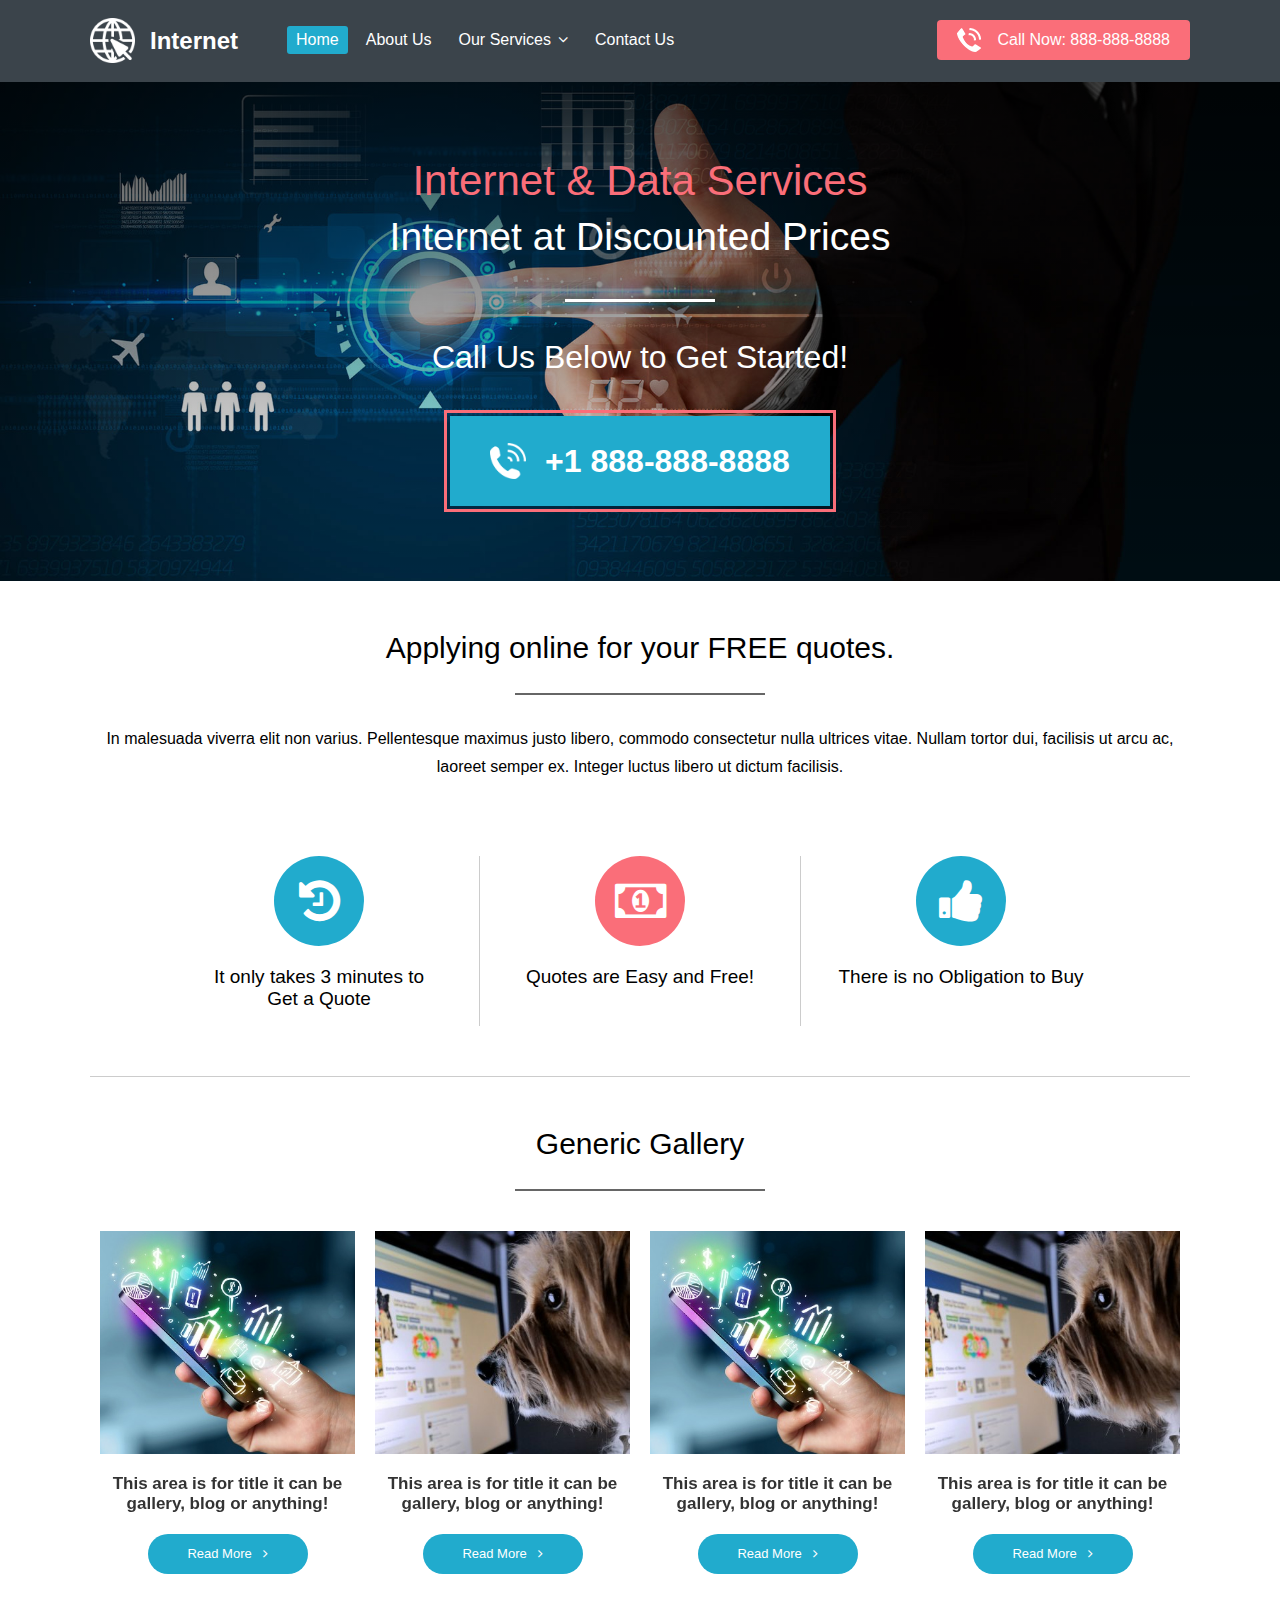
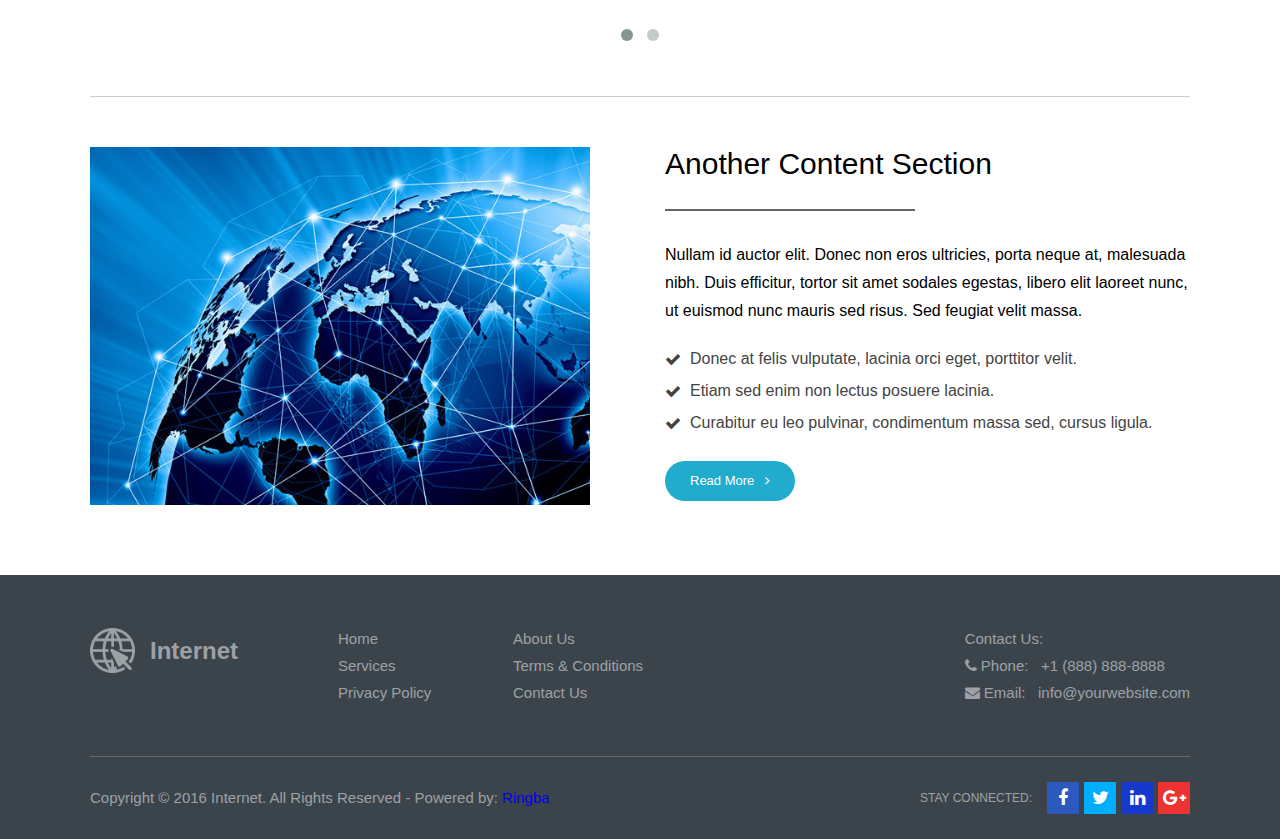
<file: index-pink.html>
<!DOCTYPE html PUBLIC "-//W3C//DTD XHTML 1.0 Transitional//EN" "http://www.w3.org/TR/xhtml1/DTD/xhtml1-transitional.dtd">
<html xmlns="http://www.w3.org/1999/xhtml">
<head>
        
        <!-- META -->
        <meta name="viewport" content="width=device-width; initial-scale=1.0; maximum-scale=1.0; user-scalable=0;">
        <meta http-equiv="Content-Type" content="text/html; charset=utf-8" />
        
        <!-- TITLE -->
        <title>Internet: Web Template</title>

        <!-- Main StyleSheet -->
        <link href="style.css" rel="stylesheet" type="text/css" />
        <link href="style-global.css" rel="stylesheet" type="text/css" />
        <!-- Color Schemes -->
        <link href="css/style-pink.css" rel="stylesheet" type="text/css" />
        <link href="style-responsive.css" rel="stylesheet" type="text/css" />


        <link href="css/font-awesome.css" rel="stylesheet" type="text/css" />
        <link href="css/linear.css" rel="stylesheet" type="text/css" />
        <link rel="icon" type="image/png" href="images/favicon.png"><!-- Major Browsers -->
		
        <script src="js/jquery.js"></script>

        <link rel="stylesheet" href="owl-carousel/owl.carousel.css" type="text/css" />
        <link rel="stylesheet" href="owl-carousel/owl.theme.css" type="text/css" />
        <script src="owl-carousel/owl.carousel.js"></script>

        <script src="js/scripts.js"></script>

        <!-- FANCYBOX -->
        <script type="text/javascript" src="lightbox/jquery.fancybox.js"></script>
        <link rel="stylesheet" type="text/css" href="lightbox/jquery.fancybox.css" media="screen" />
        <script type="text/javascript">
        $(document).ready(function() {
                                   $('.fancybox').fancybox();
        });
        </script>							   
</head>

<body>
<div class="topbutton"><span class="lnr lnr-arrow-up"></span></div>        

<!--HEADER-->
<header>
<section class="container">

		<div class="phone">
			<img src="images/i1.png" alt="" />
			Call Now: 888-888-8888
		</div>

		<a href="" class="logo"><img src="images/logo-white.png" alt="" /> <strong>Internet</strong></a>


		<div class="mobtitle">
	    <span class="fa fa-navicon"></span> 
	    <span class="fa fa-close" style="display:none;"></span>
	    </div>
		<nav class="topmenu">
			<ul>
				<li class="active"><a href="">Home</a></li>
				<li><a href="">About Us</a></li>
				<li class="hassubmenu">
					<a href="">Our Services</a>
					<ul class="submenu">
						<li><a href="">Service Type 1</a></li>
						<li><a href="">Service Type 2</a></li>
						<li><a href="">Service Type 3</a></li>
						<li><a href="">Service Type 4</a></li>
					</ul>
			  	</li>
				<li><a href="">Contact Us</a></li>
			</ul>
		</nav>
    
</section>
</header>
<!--/HEADER-->



<!--BANNER-->
<section class="banner">
	<section class="overlay mobilewrap">
		<section class="container">
			<h1><strong>Internet & Data Services</strong></h1>
			<h2><strong>Internet</strong> at Discounted Prices</h2>
			<h3><strong>Call Us Below</strong> to Get Started!</h3>
			<div class="calloption">
				<div class="borderside"></div>
				<img src="images/i2.png" alt="" /> +1 888-888-8888
			</div>
		</section>
	</section>
</section>
<!--/BANNER-->
     



<!--PAGE-->
<section class="page mobilewrap">
	<section class="container">
			
			<div class="contentsection">
				<h2>
					Applying online for your <strong>FREE quotes.</strong>
				</h2>
				<p>
					In malesuada viverra elit non varius. Pellentesque maximus justo libero, commodo consectetur nulla ultrices vitae. Nullam tortor dui, facilisis ut arcu ac, laoreet semper ex. Integer luctus libero ut dictum facilisis.
				</p>

				<div class="items-wrap">
					<div class="item">
						<div class="icon"><span class="fa fa-history"></span></div>
						<h3>It only takes 3 minutes to <br> Get a Quote</h3>
					</div>

					<div class="item">
						<div class="icon"><span class="fa fa-money"></span></div>
						<h3>Quotes are Easy and Free!</h3>
					</div>

					<div class="item">
						<div class="icon"><span class="fa fa-thumbs-up"></span></div>
						<h3>There is no Obligation to Buy</h3>
					</div>
				</div>
			</div>


			<div class="contentsection-2">
				<h2>Generic Gallery</h2>
				<div id="owl-demo" class="owl-carousel">
					<div class="item">
                        <div class="thumb">
                        	<a href="images/gr1.jpg" class="overlay fancybox" data-fancybox-group="gallery" title="Title-1"><span class="fa fa-expand"></span></a>
                        	<img src="images/gr1.jpg" alt="">
                        </div>
                        <h4>This area is for title it can be gallery, blog or anything!</h4>
                        <a href="" class="button">Read More &nbsp; <span class="fa fa-angle-right"></span></a>
                    </div>

                    <div class="item">
                        <div class="thumb">
                        	<a href="images/gr2.jpg" class="overlay fancybox" data-fancybox-group="gallery" title="Title-2"><span class="fa fa-expand"></span></a>
                        	<img src="images/gr2.jpg" alt="">
                        </div>
                        <h4>This area is for title it can be gallery, blog or anything!</h4>
                        <a href="" class="button">Read More &nbsp; <span class="fa fa-angle-right"></span></a>
                    </div>


                    <div class="item">
                        <div class="thumb">
                        	<a href="images/gr1.jpg" class="overlay fancybox" data-fancybox-group="gallery" title="Title-2"><span class="fa fa-expand"></span></a>
                        	<img src="images/gr1.jpg" alt="">
                        </div>
                        <h4>This area is for title it can be gallery, blog or anything!</h4>
                        <a href="" class="button">Read More &nbsp; <span class="fa fa-angle-right"></span></a>
                    </div>


                    <div class="item">
                        <div class="thumb">
                        	<a href="images/gr2.jpg" class="overlay fancybox" data-fancybox-group="gallery" title="Title-2"><span class="fa fa-expand"></span></a>
                        	<img src="images/gr2.jpg" alt="">
                        </div>
                        <h4>This area is for title it can be gallery, blog or anything!</h4>
                        <a href="" class="button">Read More &nbsp; <span class="fa fa-angle-right"></span></a>
                    </div>


                    <div class="item">
                        <div class="thumb">
                        	<a href="images/gr1.jpg" class="overlay fancybox" data-fancybox-group="gallery" title="Title-2"><span class="fa fa-expand"></span></a>
                        	<img src="images/gr1.jpg" alt="">
                        </div>
                        <h4>This area is for title it can be gallery, blog or anything!</h4>
                        <a href="" class="button">Read More &nbsp; <span class="fa fa-angle-right"></span></a>
                    </div>

                   
				</div>
			</div>



			<div class="contentsection-3">
				<img src="images/ft1.jpg" alt="" class="featured" />
				<div class="details">
					<h2>Another Content Section</h2>
					<p>
						Nullam id auctor elit. Donec non eros ultricies, porta neque at, malesuada nibh. Duis efficitur, tortor sit amet sodales egestas, libero elit laoreet nunc, ut euismod nunc mauris sed risus. Sed feugiat velit massa.
					</p>
					<ul>
						<li>Donec at felis vulputate, lacinia orci eget, porttitor velit.</li>
						<li>Etiam sed enim non lectus posuere lacinia.</li>
						<li>Curabitur eu leo pulvinar, condimentum massa sed, cursus ligula.</li>
					</ul>
					<a href="" class="button">Read More &nbsp; <span class="fa fa-angle-right"></span></a>
				</div>
			</div>

	</section>
</section>
<!--PAGE ENDS-->



<!--FOOTER-->
<footer class="mobilewrap">
	<section class="container">
			<div class="widgets-wrap">
				<div class="widget logowidget">
					<a href="" class="footerlogo"><img src="images/logo-white.png" alt="" /> <strong>Internet</strong></a>
				</div>

				<div class="widget links">
					<ul>
						<li><a href="">Home</a></li>
						<li><a href="">About Us</a></li>
						<li><a href="">Services</a></li>
						<li><a href="">Terms & Conditions</a></li>
						<li><a href="">Privacy Policy</a></li>
						<li><a href="">Contact Us</a></li>
					</ul>
				</div>

				<div class="widget">
					<p>Contact Us:</p>
					<p><span class="fa fa-phone"></span> Phone: &nbsp; +1 (888) 888-8888</p>
					<p><span class="fa fa-envelope"></span> Email: &nbsp; info@yourwebsite.com</p>
				</div>
			</div>

			<div class="footerbottom">
				<div class="copyright">Copyright &copy; 2016 Internet. All Rights Reserved - Powered by: <a href="https://www.ringba.com">Ringba</a></div>
				<div class="socialmedia">
					<p>Stay Connected:</p>
					<a href="" class="facebook"><span class="fa fa-facebook"></span></a>
					<a href="" class="twitter"><span class="fa fa-twitter"></span></a>
					<a href="" class="linkedin"><span class="fa fa-linkedin"></span></a>
					<a href="" class="gplus"><span class="fa fa-google-plus"></span></a>
				</div>
			</div>
	</section>
</footer>
<!--/FOOTER-->


<script type="text/javascript">
//scrollable links
$(function() {
$('a.scroll').click(function() {
if (location.pathname.replace(/^\//,'') == this.pathname.replace(/^\//,'') && location.hostname == this.hostname) {
var target = $(this.hash);
target = target.length ? target : $('[name=' + this.hash.slice(1) +']');
if (target.length) {
$('html,body').animate({
scrollTop: target.offset().top - 94
}, 2000);
return false;
}
}
});
});
</script>                          
</body>
</html>
</file>
<file: style.css>
html, body, div, span, applet, object, iframe, h1, h2, h3, h4, h5, h6, p, blockquote, a, abbr, acronym, big, font, img, small, center, dl, dt, dd, ol, ul, li, fieldset, form, label, legend, table, tbody, tfoot, thead, tr, th, td {margin:0; padding:0; border:0; outline:0; font-size:100%;}
body {line-height:normal;}
ol, ul {list-style:none;}
blockquote, q {quotes:none;}
:focus {outline:0;}
ins {text-decoration:none;}
del {text-decoration:line-through;}
table {border-collapse:collapse; border-spacing:0;}
@import url('https://fonts.googleapis.com/css?family=Roboto:300,300i,400,400i,500,500i,700,700i');
/* BODY */
body{
	font-family: 'Roboto', sans-serif;
	color: #000;
  	}
/*============== Container =================*/
.container{
	margin:0 auto 0 auto;
	width:1100px;
	position:relative;
	}
.topbutton{
	position:fixed;
	right:25px;
	bottom:22px;
	width:34px;
	height:34px;
	text-align:center;
	line-height:34px;
	font-size:16px;
	color:#fff;
	text-decoration:none;
	z-index:9;
	cursor:pointer;
	box-shadow:0 0 5px rgba(0,0,0,0.4); 
	-webkit-box-shadow:0 0 5px rgba(0,0,0,0.4);
	transition:0.3s; -webkit-transition:0.3s;
	display: none;
	}
.topbutton span{
	line-height:34px;
	}


/*============== TOP STRIP =================*/
header{
	float:left;
	width:100%;
	margin:0 0 0 0;
	padding:20px 0 20px 0;
	}
.logo{
	float:left;
	text-align: left;
	font-size: 24px; line-height: 42px;
	color: #555;
	text-decoration: none;
	vertical-align: middle;
	margin:0 0 0 0;
	padding-left: 60px;
	position: relative;
	}
.logo img{
	position: absolute;
	width: 45px; height: auto;
	margin: 0 0 0 0; left: 0; top: -2px;
}
nav, nav ul{
	float:right;
	margin:0 0 0 0;
	}
nav{
	margin-top: 6px; float: left; margin-left: 40px;
}
nav ul li{
	float: left;
	margin-left: 9px;
}
nav ul li a{
	float: left;
	text-align: left;
	font-size: 16px;
	text-decoration: none;
	padding: 5px 9px 5px 9px;
	transition:0.3s; -webkit-transition:0.3s;
	border-radius:3px; -webkit-border-radius:3px;
}
nav ul li a span{
	margin-left: 7px;
}
/* Drop-Down Menu Starts */
nav ul li ul{
	float:left;
	margin:20px 0 0 -5px;
	width:210px;
	padding:35px 0 0 0; 
	}
nav ul li ul li{
	width: 100%;
	margin-left: 0;
	border-bottom:none;
	box-shadow:2px 2px 2px rgba(0,0,0,0.2); 
	-webkit-box-shadow:2px 2px 2px rgba(0,0,0,0.2);
	}
nav ul li ul li a{
	width: 88%;
	padding: 10px 6% 10px 6%;
	border-radius:0; -webkit-border-radius:0;
	}
nav ul li ul li:last-of-type{
	border-bottom:none;
	}
nav ul li ul {position: absolute; left:-999em; height:auto; z-index:999; }
nav li ul ul  { margin: -1px 0 0 180px; border-left: 1px solid #dbdbdb; }
nav li ul ul li a  {}
nav li ul li ul li a  {}
nav li:hover,.menu li.hover  { position:relative; }
nav li:hover ul ul, .menu li.sfhover ul ul,
nav li:hover ul ul ul, .menu li.sfhover ul ul ul,
nav li:hover ul ul ul ul, .menu li.sfhover ul ul ul ul { left: -999em; }
nav li:hover ul, .menu li.sfhover ul,
nav li li:hover ul, .menu li li.sfhover ul,
nav li li li:hover ul, .menu li li li.sfhover ul,
nav li li li li:hover ul, .menu li li li li.sfhover ul  { left:0; }
.mobtitle{
	float:right;
	text-align:center;
	text-transform: uppercase; 
	margin: 10px 3% 0 0; 
	display: none; 
	}
.mobtitle span.fa{
	float:right;font-size:30px;cursor:pointer;
	margin-left: 0;
	}

header .phone{
	float: right;
	width: auto;
	padding: 4px 20px 4px 20px;
	border-radius:4px; 
	-webkit-border-radius:4px;
	text-align: left;
	font-size: 16px;
	font-weight: 500; line-height: 32px;
}
header .phone img{
	float: left;
	margin-right: 16px;
	margin-top: 4px;
}
header .phone span{
	font-size: 11px;
}


.banner{
	float: left; width: 100%; margin: 0 0 0 0; padding: 0 0 0 0;
}
.banner .overlay{
	float: left; width: 100%; margin: 0 0 0 0; padding: 75px 0 75px 0;
}
.banner h1{
	text-align: center;
	font-size: 42px;
	font-weight: 300;
	margin-bottom: 10px;
	position: relative;
}
.banner h2{
	text-align: center;
	font-size: 39px;
	font-weight: 300;
	margin-bottom: 40px;
	position: relative;
}
.banner h3:before{
	position: absolute; width: 150px; height:3px ;
	left: 0; right: 0; top: 0; margin: 0 auto 0 auto; content: ''; z-index: 2;
	background: #fff;
}
.banner h3{
	text-align: center;
	font-size: 32px;
	font-weight: 300;
	margin-bottom: 40px; padding-top: 40px;
	position: relative;
}
.banner .calloption{
	display: table;
	width: 320px; height: 40px; line-height: 40px; padding: 25px 30px 25px 30px;
	margin: 0 auto 0 auto;
	text-align: center;
	font-size: 32px;
	font-weight: 600;
	position: relative;
	z-index: 3;
}
.banner .calloption .borderside{
	position: absolute; width: 386px; height:96px ;
	left: -6px; top: -6px; margin: 0 0 0 0; content: ''; 
	border:2px solid;
	z-index: -1;
}
.banner .calloption img{
	display: inline-table;
	margin-right: 10px; margin-top: -5px;
	vertical-align: middle;
	height: 36px; width: auto;
}


.page{
	float: left; width: 100%; margin: 0 0 0 0; padding: 50px 0 70px 0;
}
.page .contentsection{
	float: left; width: 100%; margin: 0 0 0 0; padding: 0 0 0 0;
}
.page .contentsection h2{
	display: table;
	width: 70%;
	text-align: center;
	font-size: 30px;
	font-weight: 300;
	margin: 0 auto 30px auto; padding-bottom: 30px;
	position: relative;
}
.page .contentsection h2:after{
	position: absolute; width:250px ; height: 2px;
	left: 0; right: 0; bottom: 0; margin: 0 auto 0 auto; content: ''; z-index: 2;
	background: #666;
}
.page .contentsection p{
	text-align: center;
	font-size: 16px; line-height: 28px;
	font-weight: 400;
	margin: 0 0 20px 0;
	position: relative;
}
.page .contentsection .items-wrap{
	display: table; width: auto; margin: 75px auto 0 auto;
}
.page .contentsection .items-wrap .item{
	float: left;
	width: 260px; height: 170px;
	margin: 0 0 0 0;
	padding: 0 30px 0 30px;
	border-right: 1px solid #ccc;
}
.page .contentsection .items-wrap .item:last-child{
	border-right: none;
}
.page .contentsection .items-wrap .item .icon{
	display: table;
	width: 90px; height: 90px; 
	border-radius:74px; 
	-webkit-border-radius:74px;
	margin: 0 auto 20px auto;
}
.page .contentsection .items-wrap .item .icon span{
	display: table;
	width: 90px; height: 90px; line-height: 90px;
	text-align: center;
	font-size: 48px;
}
.page .contentsection .items-wrap .item h3{
	text-align: center;
	font-size: 19px; 
	font-weight: 400;
	margin: 0 0 20px 0;
	position: relative;
}

.page .contentsection-2{
	float: left; width: 100%; margin: 50px 0 0 0; padding: 50px 0 50px 0;
	border-top: 1px solid #ccc; border-bottom: 1px solid #ccc;
}
.page .contentsection-2 h2{
	display: table;
	width: 70%;
	text-align: center;
	font-size: 30px;
	font-weight: 300;
	margin: 0 auto 40px auto; padding-bottom: 30px;
	position: relative;
}
.page .contentsection-2 h2:after{
	position: absolute; width:250px ; height: 2px;
	left: 0; right: 0; bottom: 0; margin: 0 auto 0 auto; content: ''; z-index: 2;
	background: #666;
}
.page .contentsection-2 p{
	text-align: center;
	font-size: 16px; line-height: 28px;
	font-weight: 400;
	margin: 0 0 20px 0;
	position: relative;
}
.page .contentsection-2 #owl-demo{
    float: left; width: 100%;
}
.page .contentsection-2 #owl-demo .item{
    padding: 0 0px;
    margin:0 10px 40px 10px;
    color: #FFF;
    text-align: center;
}
.page .contentsection-2 #owl-demo .item .thumb{
    float: left; width: 100%; height: auto;
    margin-bottom: 20px; position: relative;
}
.page .contentsection-2 #owl-demo .item .thumb img{
	float: left; width: 100%; height: auto;
}
.page .contentsection-2 #owl-demo .item .thumb .overlay{
    position: absolute; width: 100%; height: 100%;
    background: rgba(0,0,0,0.7); z-index: 9;
    left: 0; top: -120%;
    transition:0.5s; -webkit-transition:0.5s;
}
.page .contentsection-2 #owl-demo .item:hover .thumb .overlay{
	top: 0;
}
.page .contentsection-2 #owl-demo .item .thumb .overlay span{
	position: absolute; width: 42px; height: 42px; line-height: 42px; left: 0; right: 0; top: 0; bottom: 0; margin: auto;
	color: #fff; font-size: 36px;
}
.page .contentsection-2 #owl-demo .item h4{
	text-align: center;
	font-size: 17px;
	color: #333;
	margin:0 10px 20px 10px;
	position: relative;
}
.page .contentsection-2 #owl-demo .item a.button{
	display: table;
	width:160px ; height:40px ; line-height: 40px;
	margin: 0 auto 0 auto;
	padding: 0 0 0 0;
	text-align:center;
	font-size:13px ;
	font-weight: normal;
	text-decoration: none;
	border-radius:44px; -webkit-border-radius:44px; 
	transition:0.5s; -webkit-transition:0.5s;
}


.page .contentsection-3{
	float: left; width: 100%; margin: 50px 0 0 0; padding: 0 0 0 0;
}
.page .contentsection-3 img.featured{
	float: left;
	width: 500px; height: auto;
}
.page .contentsection-3 .details{
	float: right;
	width: 525px; height: auto;
	padding: 0 0 0 0;
}
.page .contentsection-3 .details h2{
	text-align: left;
	font-size: 30px;
	font-weight: 300;
	margin: 0 auto 30px auto; padding-bottom: 30px;
	position: relative;
}
.page .contentsection-3 .details h2:after{
	position: absolute; width:250px ; height: 2px;
	left: 0; bottom: 0; margin: 0 0 0 0; content: ''; z-index: 2;
	background: #666;
}
.page .contentsection-3 .details p{
	text-align: left;
	font-size: 16px; line-height: 28px;
	font-weight: 400;
	margin: 0 0 20px 0;
	position: relative;
}
.page .contentsection-3 .details ul{

}
.page .contentsection-3 .details ul li{
	text-align: left;
	font-size: 16px; line-height: 28px;
	color: #444;
	font-weight: 400;
	margin: 0 0 4px 0;
	padding-left: 25px;
	position: relative;
}
.page .contentsection-3 .details ul li:before{
	position: absolute; font-size: 16px; color: #444; left: 0;
	font-family: "FontAwesome";
	content: "\f00c";
}
.page .contentsection-3 .details a.button{
	float: left;
	width:auto ; height:40px ; line-height: 40px;
	margin: 20px 0 0 0;
	padding: 0 25px 0 25px;
	text-align:center;
	font-size:13px ;
	font-weight: normal;
	text-decoration: none;
	border-radius:44px; -webkit-border-radius:44px; 
	transition:0.2s; -webkit-transition:0.2s;
}

footer{
	float: left; width: 100%; margin: 0 0 0 0; padding: 55px 0 25px 0;
}
footer .widgets-wrap{
	float: left; width: 100%; margin: 0 0 0 0; padding: 0 0 0 0;
}
footer .widget{
	float: left;
	margin: 0 100px 0 0;
}
footer .widget.links{
	width: 350px;
}
footer .widget:last-child{
	float: right;
	margin-right: 0;
}
footer .widget .footerlogo{
	float:left;
	text-align: left;
	font-size: 24px; line-height: 42px;
	text-decoration: none;
	vertical-align: middle;
	margin:0 0 0 0; padding-left: 60px;
	}
footer .widget .footerlogo img{
	position: absolute;
	width: 45px; height: auto;
	margin: 0 0 0 0; left: 0; top: -2px;
}

footer .widget ul{

}
footer .widget ul li{
	float: left;
	width: 50%;
	text-align: left;
	font-size: 15px;
	color: #444;
	margin: 0 0 10px 0;
}
footer .widget ul li a{
	text-decoration: none;
}
footer .widget p{
	text-align: left;
	font-size: 15px;
	margin-bottom: 10px;
}

footer .footerbottom{
	float: left; width: 100%; margin: 45px 0 0 0; padding: 25px 0 0 0;
}
footer .footerbottom .copyright{
	float: left;
	text-align: left;
	font-size: 15px; line-height: 32px;
	margin: 0 0 0 0;
}
footer .footerbottom .copyright a{
	text-decoration: none;
}
footer .footerbottom .socialmedia{
	float: right;
	margin: 0 0 0 0;
}
footer .footerbottom .socialmedia p{
	float: left;
	text-align: left;
	font-size: 12px; line-height: 32px;
	text-transform: uppercase;
	margin-right: 10px;
}
footer .footerbottom .socialmedia a{
	float: left;
	width: 32px; height: 32px; line-height: 32px;
	background: #2c59be;
	text-decoration: none;
	text-align: center;
	font-size: 18px;
	color: #fff;
	margin: 0 0 0 5px;
	transition:0.3s; -webkit-transition:0.3s;
}
footer .footerbottom .socialmedia a span{height: 32px; line-height: 32px;}
footer .footerbottom .socialmedia a.facebook{background: #2c59be;}
footer .footerbottom .socialmedia a.twitter{background: #00aeff;}
footer .footerbottom .socialmedia a.gplus{background: #ed3232;}
footer .footerbottom .socialmedia a.linkedin{background: #1638cd;}
footer .footerbottom .socialmedia a:hover{
	box-shadow:0 0 25px rgba(0,0,0,0.4); 
	-webkit-box-shadow:0 0 25px rgba(0,0,0,0.4);
}
</file>
<file: style-global.css>
/* Colors */
.textcolor-white, .textcolor-white-active, .textcolor-white-hover:hover{
	color: #fff;
}
.textcolor-lightgray, .textcolor-lightgray-active, .textcolor-lightgray-hover:hover{
	color: #e7e7e7;
}
.textcolor-gray, .textcolor-gray-active, .textcolor-gray-hover:hover{
	color: #555;
}
.textcolor-darkgray, .textcolor-darkgray-active, .textcolor-darkgray-hover:hover{
	color: #222;
}
.textcolor-black, .textcolor-black-active, .textcolor-black-hover:hover{
	color: #000;
}
.textcolor-red, .textcolor-red-hover:hover, .textcolor-red-active{
	color: #da1e1e;
}
.textcolor-pink, .textcolor-pink-hover:hover, .textcolor-pink-active{
	color: #e511f2;
}
.textcolor-green, .textcolor-green-hover:hover, .textcolor-green-active{
	color: #64b523;
}
.textcolor-blue, .textcolor-blue-hover:hover, .textcolor-blue-active{
	color: #034da2;
}
.textcolor-yellow, .textcolor-yellow-hover:hover, .textcolor-yellow-active{
	color: #ffc602;
}
.textcolor-purple, .textcolor-purple-hover:hover, .textcolor-purple-active{
	color: #b221f6;
}
.textcolor-skyblue, .textcolor-skyblue-hover:hover, .textcolor-skyblue-active{
	color: #01b4ff;
}
.textcolor-orange, .textcolor-orange-hover:hover, .textcolor-orange-active{
	color: #f85b05;
}


.bgcolor-red, .bgcolor-red-active, .bgcolor-red-hover:hover{
	background: #da1e1e;
}
.bgcolor-pink, .bgcolor-pink-active, .bgcolor-pink-hover:hover{
	background: #e511f2;
}
.bgcolor-green, .bgcolor-green-active, .bgcolor-green-hover:hover{
	background: #64b523;
}
.bgcolor-blue, .bgcolor-blue-active, .bgcolor-blue-hover:hover{
	background: #034da2;
}
.bgcolor-yellow, .bgcolor-yellow-active, .bgcolor-yellow-hover:hover{
	background: #ffc602;
}
.bgcolor-purple, .bgcolor-purple-active, .bgcolor-purple-hover:hover{
	background: #b221f6;
}
.bgcolor-skyblue, .bgcolor-skyblue-active, .bgcolor-skyblue-hover:hover{
	background: #01b4ff;
}
.bgcolor-orange, .bgcolor-orange-active, .bgcolor-orange-hover:hover{
	background: #f85b05;
}
.bgcolor-white, .bgcolor-white-active, .bgcolor-white-hover:hover{
	background: #fff;
}
.bgcolor-lightgray, .bgcolor-lightgray-active, .bgcolor-lightgray-hover:hover{
	background: #e7e7e7;
}
.bgcolor-gray, .bgcolor-gray-active, .bgcolor-gray-hover:hover{
	background: #e7e7e7;
}
.bgcolor-darkgray, .bgcolor-darkgray-active, .bgcolor-darkgray-hover:hover{
	background: #222;
}
.bgcolor-black, .bgcolor-black-active, .bgcolor-black-hover:hover{
	background: #000;
}






/* Alignments */
.align_left, .alignleft{
	float:left;
	}
.align_right, .alignright{
	float:right;
	}
.align_center, .aligncenter{
	display:table;
	margin:0 auto 0 auto;
	}
.aligncenter{
	display:table;
	margin:0 auto 0 auto;
	}	


/* Center Content */
.fit-in-center{
	display: table;
	width: auto;
	margin: 0 auto 0 auto;
	position: relative;
}
</file>
<file: css/style-blue.css>
.topbutton{
	background: #034da2;
	color: #fff;
}
.topbutton:hover{
	background: #f42626;
	color: #fff;
}
header{
	background: #034da2;
}
.logo{
	color: #fff;
}
header .phone{
	background: #f42626;
	color: #fff;
}
nav ul li a{
	color: #fff;
}
nav ul li:hover a, nav ul li.active a{
	background: #f42626;
	color: #fff;
}
nav ul li ul li a, nav ul li:hover ul li a{
	background: #034da2;
	color: #fff;
}
nav ul li ul li a:hover, nav ul li:hover ul li a:hover{
	background: #f42626;
	color: #fff;
}
.mobtitle{
	color: #fff; 
	}
.banner{
	background: url(../images/bg-1.jpg) no-repeat center center;
	background-size: cover;
}
.banner .overlay{
/* Permalink - use to edit and share this gradient: http://colorzilla.com/gradient-editor/#000000+0,000000+100&0.7+0,0+100 */
background: -moz-linear-gradient(top,  rgba(0,0,0,0.7) 0%, rgba(0,0,0,0) 100%); /* FF3.6-15 */
background: -webkit-linear-gradient(top,  rgba(0,0,0,0.7) 0%,rgba(0,0,0,0) 100%); /* Chrome10-25,Safari5.1-6 */
background: linear-gradient(to bottom,  rgba(0,0,0,0.7) 0%,rgba(0,0,0,0) 100%); /* W3C, IE10+, FF16+, Chrome26+, Opera12+, Safari7+ */
filter: progid:DXImageTransform.Microsoft.gradient( startColorstr='#b3000000', endColorstr='#00000000',GradientType=0 ); /* IE6-9 */
}
.banner h1{
	color:#fff;
}
.banner h1 strong{
	color: #f8b606;
}
.banner h2{
	color:#fff;
}
.banner h3{
	color:#fff;
}
.banner .calloption{
	background: #f42626;
	color: #fff;
}
.banner .calloption .borderside{
	border:3px solid #f8b606;
}
.page .contentsection .items-wrap .item .icon{
	background: #034da2;
	color: #fff;
}
.page .contentsection .items-wrap .item:nth-child(2) .icon{
	background: #f42626;
	color: #fff;
}
.button{
	background: #f42626;
	color: #fff;
}
.button:hover{
	background: #034da2;
}
footer{
	background: #e7e7e7;
}
footer .widget .footerlogo{
	color: rgba(0,0,0,0.5);
}
footer .widget .footerlogo img{
	opacity: 0.5;
}
footer .widget ul li a, footer .widget p{
	color: rgba(0,0,0,0.5);
}
footer .widget ul li a:hover{
	color: #f42626;
}
footer .footerbottom{
	border-top: 1px solid rgba(0,0,0,0.2);
}
footer .footerbottom .copyright, footer .footerbottom .socialmedia p{
	color: rgba(0,0,0,0.5);
}
</file>
<file: style-responsive.css>
@media (max-width: 1024px){
.topbutton{
	display: none !important;
	visibility: hidden;
	}
.container{
	width:100%;
	}
header{
	padding:0 0 15px 0;
	}
.logo{
	margin:4px 0 0 3%;
	}
header .phone{
	float: left;
	width: 94%;
	padding: 4px 3% 4px 3%;
	border-radius:0; 
	-webkit-border-radius:0;
	margin-bottom: 10px;
}
header .phone img{

}
.mobtitle{
	display: block;
}
nav{
	display: none;
	position: absolute;
	width: 100%;
	top: 102px;
	left: 0;
	float: none;
	z-index: 9999;
	padding-top: 0;
	padding-left: 0; padding-right: 0; padding-bottom: 0;
	margin-left: 0;
	background: #e7e7e7;
	}
nav ul{
	float: left; width: 100%; 
}
nav ul li{
	float: left;
	width: 100%;
	margin-left: 0;
	border-bottom: 1px solid rgba(255,255,255,0.2);
}
nav ul li a{
	float: left;
	width: 94%;
	padding: 10px 3% 10px 3%;
	margin-left: 0;
	border-radius:0; -webkit-border-radius:0;
	color: #333;
}
nav ul li:last-of-type{
	border-bottom: none;
}
nav ul li ul{
	position: relative; left: 0;
	width: 100%;
	padding: 0 0 0 0;
	margin: 0 0 0 0;
	display: none;
}
nav ul li ul li{
	border-bottom: none;
}
nav ul li ul li a{
	border-radius:0; -webkit-border-radius:0;
	}
nav ul li ul li a:before{
	content: '-';
	float: left;
	margin-right: 5px;
}	
nav ul li ul li a, nav ul li:hover ul li a{
	background: #888;
}

.mobilewrap{
	width: 94% !important;
	padding: 30px 3% 30px 3% !important;
}

.banner h1{font-size: 36px;}
.banner h2{font-size: 30px;}
.banner h3{font-size: 24px;}
.page .contentsection h2{
	width: 100%;
	font-size: 30px;
	margin: 0 auto 20px auto; padding-bottom: 20px;
}
.page .contentsection h2:after{
	position: absolute; width:200px ;
}
.page .contentsection .items-wrap{
	margin: 35px auto 0 auto;
}
.page .contentsection .items-wrap .item{
	width: 25.33%; height: 200px;
	margin: 0 1% 0 1%;
	padding: 15px 3% 15px 3%;
	border-right: none;
	background: #e7e7e7;
	border-radius:4px; 
	-webkit-border-radius:4px;
}
.page .contentsection-2{
	width: 100%; margin: 30px 0 0 0; padding: 30px 0 30px 0;
}
.page .contentsection-2 h2{
	width: 100%;
	margin: 0 auto 25px auto; padding-bottom: 25px;
}
.page .contentsection-2 h2:after{
	position: absolute; width:200px ;
}
.page .contentsection-2 #owl-demo .item{
    margin:0 10px 20px 10px;
}
.page .contentsection-3{
	float: left; width: 100%; margin: 30px 0 0 0; padding: 0 0 0 0;
}
.page .contentsection-3 .details{
	float: left;
	width: 100%; height: auto;
	padding: 0 0 0 0;
}
.page .contentsection-3 .details h2{
	text-align: center;
	margin: 0 auto 25px auto; padding-bottom: 25px;
}
.page .contentsection-3 .details h2:after{
	position: absolute; width:200px ; 
	left: 0; right: 0; bottom: 0; margin: 0 auto 0 auto; 
}
.page .contentsection-3 .details p{
	text-align: center;
}
.page .contentsection-3 img.featured{
	float: none; display: table; margin: 0 auto 25px auto;
	width: 450px; height: auto;
}
.page .contentsection-3 .details ul{
	display: table; margin: 0 auto 0 auto;
}
.page .contentsection-3 .details a.button{
	float: none; display: table;
	width:auto ; height:40px ; line-height: 40px;
	margin: 20px auto 0 auto;
}
footer .widget.logowidget{
	display: none;
}
footer .widget{
	float: left; width: 94%; 
	margin: 0 0 20px 0;
	padding: 0 3% 20px 3%;
	border-bottom: 1px solid rgba(0,0,0,0.1);
}
footer .widget.links{
	width: 94%;
}
footer .widget:last-child{
	border-bottom: none;
	margin: 0 0 0 0;
	padding: 0 3% 0 3%;
}
footer .footerbottom{
	float: left; width: 100%; margin: 25px 0 0 0; padding: 25px 0 0 0;
}
footer .footerbottom .copyright{
	float: left; width: 100%;
	text-align: center;
	font-size: 15px; line-height: normal;
	margin: 0 0 15px 0;
}
footer .footerbottom .socialmedia{
	float: none; display: table;
	margin: 0 auto 0 auto;
}
}

@media (max-width: 768px){
}

@media (max-width: 660px){
}


@media (max-width: 568px){
.banner h1{font-size: 30px;}
.banner h2{font-size: 24px;}
.banner h3{font-size: 18px;}
.banner h2{
	margin-bottom: 20px;
}	
.banner h3{
	margin-bottom: 20px; padding-top: 20px;
}
}



@media (max-width: 525px){
.banner .calloption{
	float: left;
	margin: 0 5% 0 5%;
	width: 80%; height: auto; line-height: auto; padding: 20px 5% 20px 5%;
	font-size: 21px;
}
.banner .calloption .borderside{
	display: none;
}
.banner .calloption img{
	margin-right: 10px; margin-top: -2px;
	height: 21px; width: auto;
}
.page .contentsection .items-wrap .item{
	width: 92%; height: auto;
	margin: 10px 1% 10px 1%;
}
.page .contentsection-3 img.featured{
	width: 230px; height: auto;
}
}


@media (max-width: 450px){
.logo{
	font-size: 18px; line-height: 42px;
	margin:4px 0 0 3%;
	}
.logo img{
	width: 42px; height: auto; display: inline; vertical-align: middle; float: none;
	margin-right: 5px;
}	
}

@media (max-width: 350px){
footer .widget ul li{
	width: 100%;
}
}
</file>
<file: css/linear.css>
@font-face {
	font-family: 'Linearicons-Free';
	src:url('../fonts/Linearicons-Free.eot?w118d');
	src:url('../fonts/Linearicons-Free.eot?#iefixw118d') format('embedded-opentype'),
		url('../fonts/Linearicons-Free.woff2?w118d') format('woff2'),
		url('../fonts/Linearicons-Free.woff?w118d') format('woff'),
		url('../fonts/Linearicons-Free.ttf?w118d') format('truetype'),
		url('../fonts/Linearicons-Free.svg?w118d#Linearicons-Free') format('svg');
	font-weight: normal;
	font-style: normal;
}

.lnr {
	font-family: 'Linearicons-Free';
	speak: none;
	font-style: normal;
	font-weight: normal;
	font-variant: normal;
	text-transform: none;
	line-height: 1;

	/* Better Font Rendering =========== */
	-webkit-font-smoothing: antialiased;
	-moz-osx-font-smoothing: grayscale;
}

.lnr-home:before {
	content: "\e800";
}
.lnr-apartment:before {
	content: "\e801";
}
.lnr-pencil:before {
	content: "\e802";
}
.lnr-magic-wand:before {
	content: "\e803";
}
.lnr-drop:before {
	content: "\e804";
}
.lnr-lighter:before {
	content: "\e805";
}
.lnr-poop:before {
	content: "\e806";
}
.lnr-sun:before {
	content: "\e807";
}
.lnr-moon:before {
	content: "\e808";
}
.lnr-cloud:before {
	content: "\e809";
}
.lnr-cloud-upload:before {
	content: "\e80a";
}
.lnr-cloud-download:before {
	content: "\e80b";
}
.lnr-cloud-sync:before {
	content: "\e80c";
}
.lnr-cloud-check:before {
	content: "\e80d";
}
.lnr-database:before {
	content: "\e80e";
}
.lnr-lock:before {
	content: "\e80f";
}
.lnr-cog:before {
	content: "\e810";
}
.lnr-trash:before {
	content: "\e811";
}
.lnr-dice:before {
	content: "\e812";
}
.lnr-heart:before {
	content: "\e813";
}
.lnr-star:before {
	content: "\e814";
}
.lnr-star-half:before {
	content: "\e815";
}
.lnr-star-empty:before {
	content: "\e816";
}
.lnr-flag:before {
	content: "\e817";
}
.lnr-envelope:before {
	content: "\e818";
}
.lnr-paperclip:before {
	content: "\e819";
}
.lnr-inbox:before {
	content: "\e81a";
}
.lnr-eye:before {
	content: "\e81b";
}
.lnr-printer:before {
	content: "\e81c";
}
.lnr-file-empty:before {
	content: "\e81d";
}
.lnr-file-add:before {
	content: "\e81e";
}
.lnr-enter:before {
	content: "\e81f";
}
.lnr-exit:before {
	content: "\e820";
}
.lnr-graduation-hat:before {
	content: "\e821";
}
.lnr-license:before {
	content: "\e822";
}
.lnr-music-note:before {
	content: "\e823";
}
.lnr-film-play:before {
	content: "\e824";
}
.lnr-camera-video:before {
	content: "\e825";
}
.lnr-camera:before {
	content: "\e826";
}
.lnr-picture:before {
	content: "\e827";
}
.lnr-book:before {
	content: "\e828";
}
.lnr-bookmark:before {
	content: "\e829";
}
.lnr-user:before {
	content: "\e82a";
}
.lnr-users:before {
	content: "\e82b";
}
.lnr-shirt:before {
	content: "\e82c";
}
.lnr-store:before {
	content: "\e82d";
}
.lnr-cart:before {
	content: "\e82e";
}
.lnr-tag:before {
	content: "\e82f";
}
.lnr-phone-handset:before {
	content: "\e830";
}
.lnr-phone:before {
	content: "\e831";
}
.lnr-pushpin:before {
	content: "\e832";
}
.lnr-map-marker:before {
	content: "\e833";
}
.lnr-map:before {
	content: "\e834";
}
.lnr-location:before {
	content: "\e835";
}
.lnr-calendar-full:before {
	content: "\e836";
}
.lnr-keyboard:before {
	content: "\e837";
}
.lnr-spell-check:before {
	content: "\e838";
}
.lnr-screen:before {
	content: "\e839";
}
.lnr-smartphone:before {
	content: "\e83a";
}
.lnr-tablet:before {
	content: "\e83b";
}
.lnr-laptop:before {
	content: "\e83c";
}
.lnr-laptop-phone:before {
	content: "\e83d";
}
.lnr-power-switch:before {
	content: "\e83e";
}
.lnr-bubble:before {
	content: "\e83f";
}
.lnr-heart-pulse:before {
	content: "\e840";
}
.lnr-construction:before {
	content: "\e841";
}
.lnr-pie-chart:before {
	content: "\e842";
}
.lnr-chart-bars:before {
	content: "\e843";
}
.lnr-gift:before {
	content: "\e844";
}
.lnr-diamond:before {
	content: "\e845";
}
.lnr-linearicons:before {
	content: "\e846";
}
.lnr-dinner:before {
	content: "\e847";
}
.lnr-coffee-cup:before {
	content: "\e848";
}
.lnr-leaf:before {
	content: "\e849";
}
.lnr-paw:before {
	content: "\e84a";
}
.lnr-rocket:before {
	content: "\e84b";
}
.lnr-briefcase:before {
	content: "\e84c";
}
.lnr-bus:before {
	content: "\e84d";
}
.lnr-car:before {
	content: "\e84e";
}
.lnr-train:before {
	content: "\e84f";
}
.lnr-bicycle:before {
	content: "\e850";
}
.lnr-wheelchair:before {
	content: "\e851";
}
.lnr-select:before {
	content: "\e852";
}
.lnr-earth:before {
	content: "\e853";
}
.lnr-smile:before {
	content: "\e854";
}
.lnr-sad:before {
	content: "\e855";
}
.lnr-neutral:before {
	content: "\e856";
}
.lnr-mustache:before {
	content: "\e857";
}
.lnr-alarm:before {
	content: "\e858";
}
.lnr-bullhorn:before {
	content: "\e859";
}
.lnr-volume-high:before {
	content: "\e85a";
}
.lnr-volume-medium:before {
	content: "\e85b";
}
.lnr-volume-low:before {
	content: "\e85c";
}
.lnr-volume:before {
	content: "\e85d";
}
.lnr-mic:before {
	content: "\e85e";
}
.lnr-hourglass:before {
	content: "\e85f";
}
.lnr-undo:before {
	content: "\e860";
}
.lnr-redo:before {
	content: "\e861";
}
.lnr-sync:before {
	content: "\e862";
}
.lnr-history:before {
	content: "\e863";
}
.lnr-clock:before {
	content: "\e864";
}
.lnr-download:before {
	content: "\e865";
}
.lnr-upload:before {
	content: "\e866";
}
.lnr-enter-down:before {
	content: "\e867";
}
.lnr-exit-up:before {
	content: "\e868";
}
.lnr-bug:before {
	content: "\e869";
}
.lnr-code:before {
	content: "\e86a";
}
.lnr-link:before {
	content: "\e86b";
}
.lnr-unlink:before {
	content: "\e86c";
}
.lnr-thumbs-up:before {
	content: "\e86d";
}
.lnr-thumbs-down:before {
	content: "\e86e";
}
.lnr-magnifier:before {
	content: "\e86f";
}
.lnr-cross:before {
	content: "\e870";
}
.lnr-menu:before {
	content: "\e871";
}
.lnr-list:before {
	content: "\e872";
}
.lnr-chevron-up:before {
	content: "\e873";
}
.lnr-chevron-down:before {
	content: "\e874";
}
.lnr-chevron-left:before {
	content: "\e875";
}
.lnr-chevron-right:before {
	content: "\e876";
}
.lnr-arrow-up:before {
	content: "\e877";
}
.lnr-arrow-down:before {
	content: "\e878";
}
.lnr-arrow-left:before {
	content: "\e879";
}
.lnr-arrow-right:before {
	content: "\e87a";
}
.lnr-move:before {
	content: "\e87b";
}
.lnr-warning:before {
	content: "\e87c";
}
.lnr-question-circle:before {
	content: "\e87d";
}
.lnr-menu-circle:before {
	content: "\e87e";
}
.lnr-checkmark-circle:before {
	content: "\e87f";
}
.lnr-cross-circle:before {
	content: "\e880";
}
.lnr-plus-circle:before {
	content: "\e881";
}
.lnr-circle-minus:before {
	content: "\e882";
}
.lnr-arrow-up-circle:before {
	content: "\e883";
}
.lnr-arrow-down-circle:before {
	content: "\e884";
}
.lnr-arrow-left-circle:before {
	content: "\e885";
}
.lnr-arrow-right-circle:before {
	content: "\e886";
}
.lnr-chevron-up-circle:before {
	content: "\e887";
}
.lnr-chevron-down-circle:before {
	content: "\e888";
}
.lnr-chevron-left-circle:before {
	content: "\e889";
}
.lnr-chevron-right-circle:before {
	content: "\e88a";
}
.lnr-crop:before {
	content: "\e88b";
}
.lnr-frame-expand:before {
	content: "\e88c";
}
.lnr-frame-contract:before {
	content: "\e88d";
}
.lnr-layers:before {
	content: "\e88e";
}
.lnr-funnel:before {
	content: "\e88f";
}
.lnr-text-format:before {
	content: "\e890";
}
.lnr-text-format-remove:before {
	content: "\e891";
}
.lnr-text-size:before {
	content: "\e892";
}
.lnr-bold:before {
	content: "\e893";
}
.lnr-italic:before {
	content: "\e894";
}
.lnr-underline:before {
	content: "\e895";
}
.lnr-strikethrough:before {
	content: "\e896";
}
.lnr-highlight:before {
	content: "\e897";
}
.lnr-text-align-left:before {
	content: "\e898";
}
.lnr-text-align-center:before {
	content: "\e899";
}
.lnr-text-align-right:before {
	content: "\e89a";
}
.lnr-text-align-justify:before {
	content: "\e89b";
}
.lnr-line-spacing:before {
	content: "\e89c";
}
.lnr-indent-increase:before {
	content: "\e89d";
}
.lnr-indent-decrease:before {
	content: "\e89e";
}
.lnr-pilcrow:before {
	content: "\e89f";
}
.lnr-direction-ltr:before {
	content: "\e8a0";
}
.lnr-direction-rtl:before {
	content: "\e8a1";
}
.lnr-page-break:before {
	content: "\e8a2";
}
.lnr-sort-alpha-asc:before {
	content: "\e8a3";
}
.lnr-sort-amount-asc:before {
	content: "\e8a4";
}
.lnr-hand:before {
	content: "\e8a5";
}
.lnr-pointer-up:before {
	content: "\e8a6";
}
.lnr-pointer-right:before {
	content: "\e8a7";
}
.lnr-pointer-down:before {
	content: "\e8a8";
}
.lnr-pointer-left:before {
	content: "\e8a9";
}
</file>
<file: css/style-green.css>
.topbutton{
	background: #71c23b;
	color: #fff;
}
.topbutton:hover{
	background: #567274;
	color: #fff;
}
header{
	background: #567274;
}
.logo{
	color: #fff;
}
header .phone{
	background: #71c23b;
	color: #fff;
}
nav ul li a{
	color: #fff;
}
nav ul li:hover a, nav ul li.active a{
	background: #71c23b;
	color: #fff;
}
nav ul li ul li a, nav ul li:hover ul li a{
	background: #567274;
	color: #fff;
}
nav ul li ul li a:hover, nav ul li:hover ul li a:hover{
	background: #71c23b;
	color: #fff;
}
.mobtitle{
	color: #fff; 
	}
.banner{
	background: url(../images/bg-4.jpg) no-repeat center center;
	background-size: cover;
}
.banner .overlay{
/* Permalink - use to edit and share this gradient: http://colorzilla.com/gradient-editor/#000000+0,000000+100&0.7+0,0+100 */
background: -moz-linear-gradient(top,  rgba(0,0,0,0.7) 0%, rgba(0,0,0,0) 100%); /* FF3.6-15 */
background: -webkit-linear-gradient(top,  rgba(0,0,0,0.7) 0%,rgba(0,0,0,0) 100%); /* Chrome10-25,Safari5.1-6 */
background: linear-gradient(to bottom,  rgba(0,0,0,0.7) 0%,rgba(0,0,0,0) 100%); /* W3C, IE10+, FF16+, Chrome26+, Opera12+, Safari7+ */
filter: progid:DXImageTransform.Microsoft.gradient( startColorstr='#b3000000', endColorstr='#00000000',GradientType=0 ); /* IE6-9 */
}
.banner h1{
	color:#fff;
}
.banner h1 strong{
	color: #f8b606;
}
.banner h2{
	color:#fff;
}
.banner h3{
	color:#fff;
}
.banner .calloption{
	background: #71c23b;
	color: #fff;
}
.banner .calloption .borderside{
	border:3px solid #f8b606;
}
.page .contentsection .items-wrap .item .icon{
	background: #567274;
	color: #fff;
}
.page .contentsection .items-wrap .item:nth-child(2) .icon{
	background: #71c23b;
	color: #fff;
}
.button{
	background: #71c23b;
	color: #fff;
}
.button:hover{
	background: #567274;
}
footer{
	background: #e7e7e7;
}
footer .widget .footerlogo{
	color: rgba(0,0,0,0.5);
}
footer .widget .footerlogo img{
	opacity: 0.5;
}
footer .widget ul li a, footer .widget p{
	color: rgba(0,0,0,0.5);
}
footer .widget ul li a:hover{
	color: #71c23b;
}
footer .footerbottom{
	border-top: 1px solid rgba(0,0,0,0.2);
}
footer .footerbottom .copyright, footer .footerbottom .socialmedia p{
	color: rgba(0,0,0,0.5);
}
</file>
<file: css/style-magenta.css>
.topbutton{
	background: #eb4960;
	color: #fff;
}
.topbutton:hover{
	background: #777;
	color: #fff;
}
header{
	background: #fff;
}
.logo{
	color: #444;
}
header .phone{
	background: #eb4960;
	color: #fff;
}
nav ul li a{
	color: #444;
}
nav ul li:hover a, nav ul li.active a{
	background: #eb4960;
	color: #fff;
}
nav ul li ul li a, nav ul li:hover ul li a{
	background: #eb4960;
	color: #fff;
}
nav ul li ul li a:hover, nav ul li:hover ul li a:hover{
	background: #fff;
	color: #444;
}
.mobtitle{
	color: #eb4960; 
	}
.banner{
	background: url(../images/bg-9.jpg) no-repeat center center;
	background-size: cover;
}
.banner .overlay{
/* Permalink - use to edit and share this gradient: http://colorzilla.com/gradient-editor/#1e5799+0,44b3c2+100&0.85+0,0+100 */
background: -moz-linear-gradient(top,  rgba(30,87,153,0.85) 0%, rgba(68,179,194,0) 100%); /* FF3.6-15 */
background: -webkit-linear-gradient(top,  rgba(30,87,153,0.85) 0%,rgba(68,179,194,0) 100%); /* Chrome10-25,Safari5.1-6 */
background: linear-gradient(to bottom,  rgba(30,87,153,0.85) 0%,rgba(68,179,194,0) 100%); /* W3C, IE10+, FF16+, Chrome26+, Opera12+, Safari7+ */
filter: progid:DXImageTransform.Microsoft.gradient( startColorstr='#d91e5799', endColorstr='#0044b3c2',GradientType=0 ); /* IE6-9 */
}
.banner h1{
	color:#fff;
}
.banner h1 strong{
	color: #f8b606;
}
.banner h2{
	color:#fff;
}
.banner h3{
	color:#fff;
}
.banner .calloption{
	background: #eb4960;
	color: #fff;
}
.banner .calloption .borderside{
	border:3px solid #f8b606;
}
.page .contentsection .items-wrap .item .icon{
	background: #eb4960;
	color: #fff;
}
.page .contentsection .items-wrap .item:nth-child(2) .icon{
	background: #777;
	color: #fff;
}
.button{
	background: #eb4960;
	color: #fff;
}
.button:hover{
	background: #777;
}
footer{
	background: #e7e7e7;
}
footer .widget .footerlogo{
	color: rgba(0,0,0,0.5);
}
footer .widget .footerlogo img{
	opacity: 0.5;
}
footer .widget ul li a, footer .widget p{
	color: rgba(0,0,0,0.5);
}
footer .widget ul li a:hover{
	color: #eb4960;
}
footer .footerbottom{
	border-top: 1px solid rgba(0,0,0,0.2);
}
footer .footerbottom .copyright, footer .footerbottom .socialmedia p{
	color: rgba(0,0,0,0.5);
}
</file>
<file: css/style-orange.css>
.topbutton{
	background: #ff7a22;
	color: #fff;
}
.topbutton:hover{
	background: #5d4c46;
	color: #fff;
}
header{
	background: #5d4c46;
}
.logo{
	color:rgba(255,255,255,0.8);
}
header .phone{
	background: #ff7a22;
	color: #fff;
}
nav ul li a{
	color: #fff;
}
nav ul li:hover a, nav ul li.active a{
	background: #ff7a22;
	color: #fff;
}
nav ul li ul li a, nav ul li:hover ul li a{
	background: #5d4c46;
	color: #fff;
}
nav ul li ul li a:hover, nav ul li:hover ul li a:hover{
	background: #ff7a22;
	color: #fff;
}
.mobtitle{
	color: #fff; 
	}
.banner{
	background: url(../images/bg-12.jpg) no-repeat center center;
	background-size: cover;
}
.banner .overlay{
/* Permalink - use to edit and share this gradient: http://colorzilla.com/gradient-editor/#000000+0,000000+100&0.7+0,0+100 */
background: -moz-linear-gradient(top,  rgba(0,0,0,0.7) 0%, rgba(0,0,0,0) 100%); /* FF3.6-15 */
background: -webkit-linear-gradient(top,  rgba(0,0,0,0.7) 0%,rgba(0,0,0,0) 100%); /* Chrome10-25,Safari5.1-6 */
background: linear-gradient(to bottom,  rgba(0,0,0,0.7) 0%,rgba(0,0,0,0) 100%); /* W3C, IE10+, FF16+, Chrome26+, Opera12+, Safari7+ */
filter: progid:DXImageTransform.Microsoft.gradient( startColorstr='#b3000000', endColorstr='#00000000',GradientType=0 ); /* IE6-9 */
}
.banner h1{
	color:#fff;
}
.banner h1 strong{
	color: #ff7a22;
}
.banner h2{
	color:#fff;
}
.banner h3{
	color:#fff;
}
.banner .calloption{
	background: #ff7a22;
	color: #fff;
}
.banner .calloption .borderside{
	border:3px solid rgba(255,255,255,0.4);
}
.page .contentsection .items-wrap .item .icon{
	background: #5d4c46;
	color: #fff;
}
.page .contentsection .items-wrap .item:nth-child(2) .icon{
	background: #ff7a22;
	color: #fff;
}
.button{
	background: #ff7a22;
	color: #fff;
}
.button:hover{
	background: #5d4c46;
}
footer{
	background: #5d4c46;
}
footer .widget .footerlogo{
	color: rgba(255,255,255,0.6);
}
footer .widget .footerlogo img{
	opacity: 0.5;
}
footer .widget ul li a, footer .widget p{
	color: rgba(255,255,255,0.6);
}
footer .widget ul li a:hover{
	color: #ff7a22;
}
footer .footerbottom{
	border-top: 1px solid rgba(0,0,0,0.2);
}
footer .footerbottom .copyright, footer .footerbottom .socialmedia p{
	color: rgba(255,255,255,0.6);
}
</file>
<file: css/style-pink.css>
.topbutton{
	background: #21ABCD;
	color: #fff;
}
.topbutton:hover{
	background: #FA6E79;
	color: #fff;
}
header{
	background: #3B444B;
}
.logo{
	color: #fff;
}
header .phone{
	background: #FA6E79;
	color: #fff;
}
nav ul li a{
	color: #fff;
}
nav ul li:hover a, nav ul li.active a{
	background: #21ABCD;
	color: #fff;
}
nav ul li ul li a, nav ul li:hover ul li a{
	background: #3B444B;
	color: #fff;
}
nav ul li ul li a:hover, nav ul li:hover ul li a:hover{
	background: #21ABCD;
	color: #fff;
}
.mobtitle{
	color: #fff; 
	}
.banner{
	background: url(../images/bg-7.jpg) no-repeat center center;
	background-size: cover;
}
.banner .overlay{
/* Permalink - use to edit and share this gradient: http://colorzilla.com/gradient-editor/#000000+0,000000+100&0.7+0,0+100 */
background: -moz-linear-gradient(top,  rgba(0,0,0,0.7) 0%, rgba(0,0,0,0) 100%); /* FF3.6-15 */
background: -webkit-linear-gradient(top,  rgba(0,0,0,0.7) 0%,rgba(0,0,0,0) 100%); /* Chrome10-25,Safari5.1-6 */
background: linear-gradient(to bottom,  rgba(0,0,0,0.7) 0%,rgba(0,0,0,0) 100%); /* W3C, IE10+, FF16+, Chrome26+, Opera12+, Safari7+ */
filter: progid:DXImageTransform.Microsoft.gradient( startColorstr='#b3000000', endColorstr='#00000000',GradientType=0 ); /* IE6-9 */
}
.banner h1{
	color:#fff;
}
.banner h1 strong{
	color: #FA6E79;
}
.banner h2{
	color:#fff;
}
.banner h3{
	color:#fff;
}
.banner .calloption{
	background: #21ABCD;
	color: #fff;
}
.banner .calloption .borderside{
	border:3px solid #FA6E79;
}
.page .contentsection .items-wrap .item .icon{
	background: #21ABCD;
	color: #fff;
}
.page .contentsection .items-wrap .item:nth-child(2) .icon{
	background: #FA6E79;
	color: #fff;
}
.button{
	background: #21ABCD;
	color: #fff;
}
.button:hover{
	background: #FA6E79;
}
footer{
	background: #3B444B;
}
footer .widget .footerlogo{
	color: rgba(255,255,255,0.5);
}
footer .widget .footerlogo img{
	opacity: 0.5;
}
footer .widget ul li a, footer .widget p{
	color: rgba(255,255,255,0.5);
}
footer .widget ul li a:hover{
	color: #FA6E79;
}
footer .footerbottom{
	border-top: 1px solid rgba(255,255,255,0.2);
}
footer .footerbottom .copyright, footer .footerbottom .socialmedia p{
	color: rgba(255,255,255,0.5);
}
</file>
